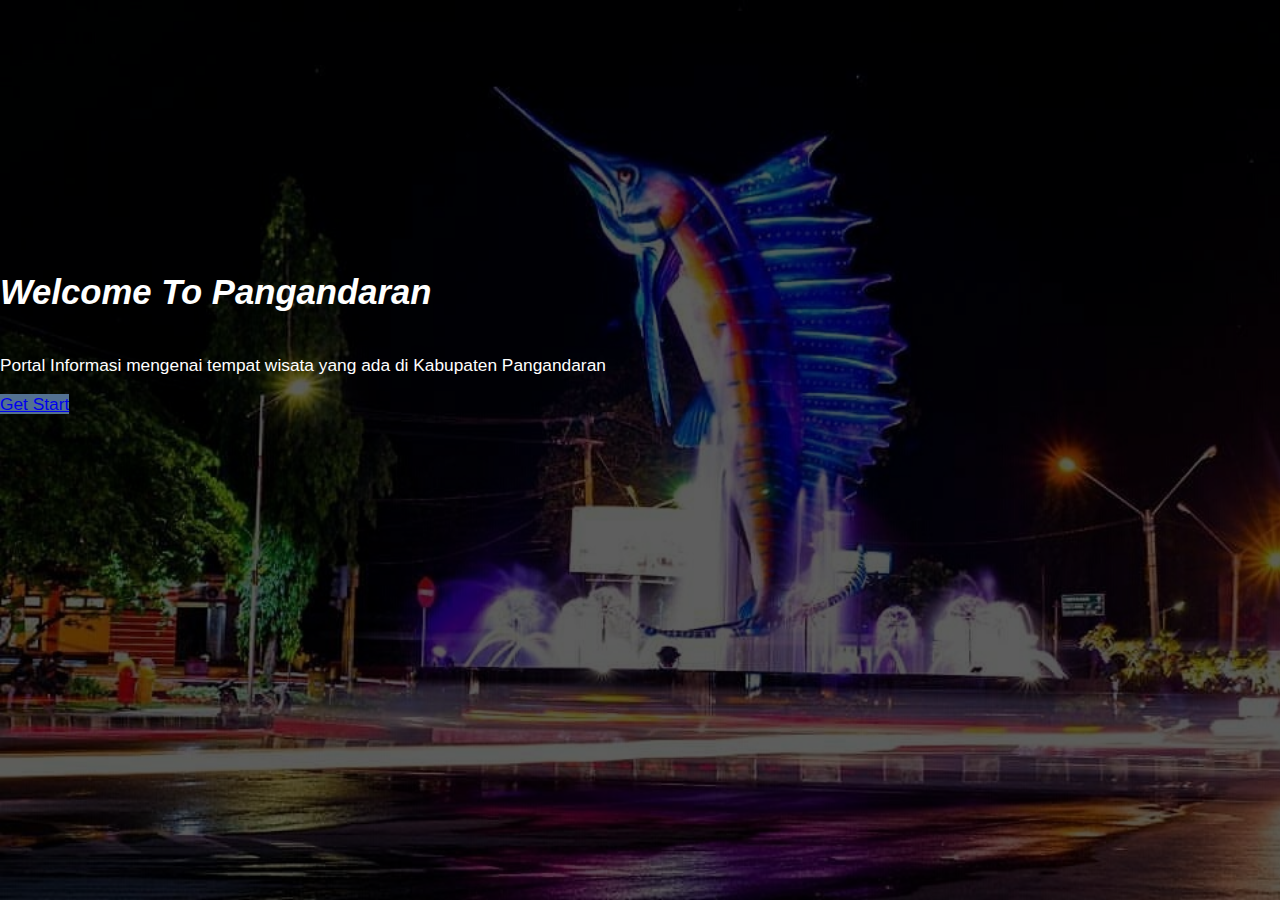
<file: index.html>
<!DOCTYPE html>
<html lang="en">
  <head>
    <meta charset="UTF-8" />
    <meta http-equiv="X-UA-Compatible" content="IE=edge" />
    <meta name="viewport" content="width=device-width, initial-scale=1.0" />
    <title>Welcome to TRIDANIS JOURNEY| Pangandaran</title>
    <link href="https://cdn.jsdelivr.net/npm/bootstrap@5.0.2/dist/css/bootstrap.min.css" rel="stylesheet" integrity="sha384-EVSTQN3/azprG1Anm3QDgpJLIm9Nao0Yz1ztcQTwFspd3yD65VohhpuuCOmLASjC" crossorigin="anonymous" />
    <link rel="stylesheet" href="assets/fonts/font-awesome.min.css" />
    <link rel="stylesheet" href="assets/css/styles.css" />
  </head>
  <body class="img-fluid justify-content-center">
    <!-- Jumbotron -->
    <div class="jumbotron text-center">
      <h1 class="display">Welcome To Pangandaran</h1>
      <p class="paragraf">Portal Informasi mengenai tempat wisata yang ada di Kabupaten Pangandaran</p>
        <a class="btn btn-outline-light center-block" href="utama.html" role="button">Get Start</a>
      </p>
    </div>

    <!-- Akhir Jumbotron -->
    <script src="assets/js/jquery.min.js"></script>
    <script src="https://cdn.jsdelivr.net/npm/bootstrap@5.0.2/dist/js/bootstrap.bundle.min.js" integrity="sha384-MrcW6ZMFYlzcLA8Nl+NtUVF0sA7MsXsP1UyJoMp4YLEuNSfAP+JcXn/tWtIaxVXM" crossorigin="anonymous"></script>
  </body>
</html>
</file>
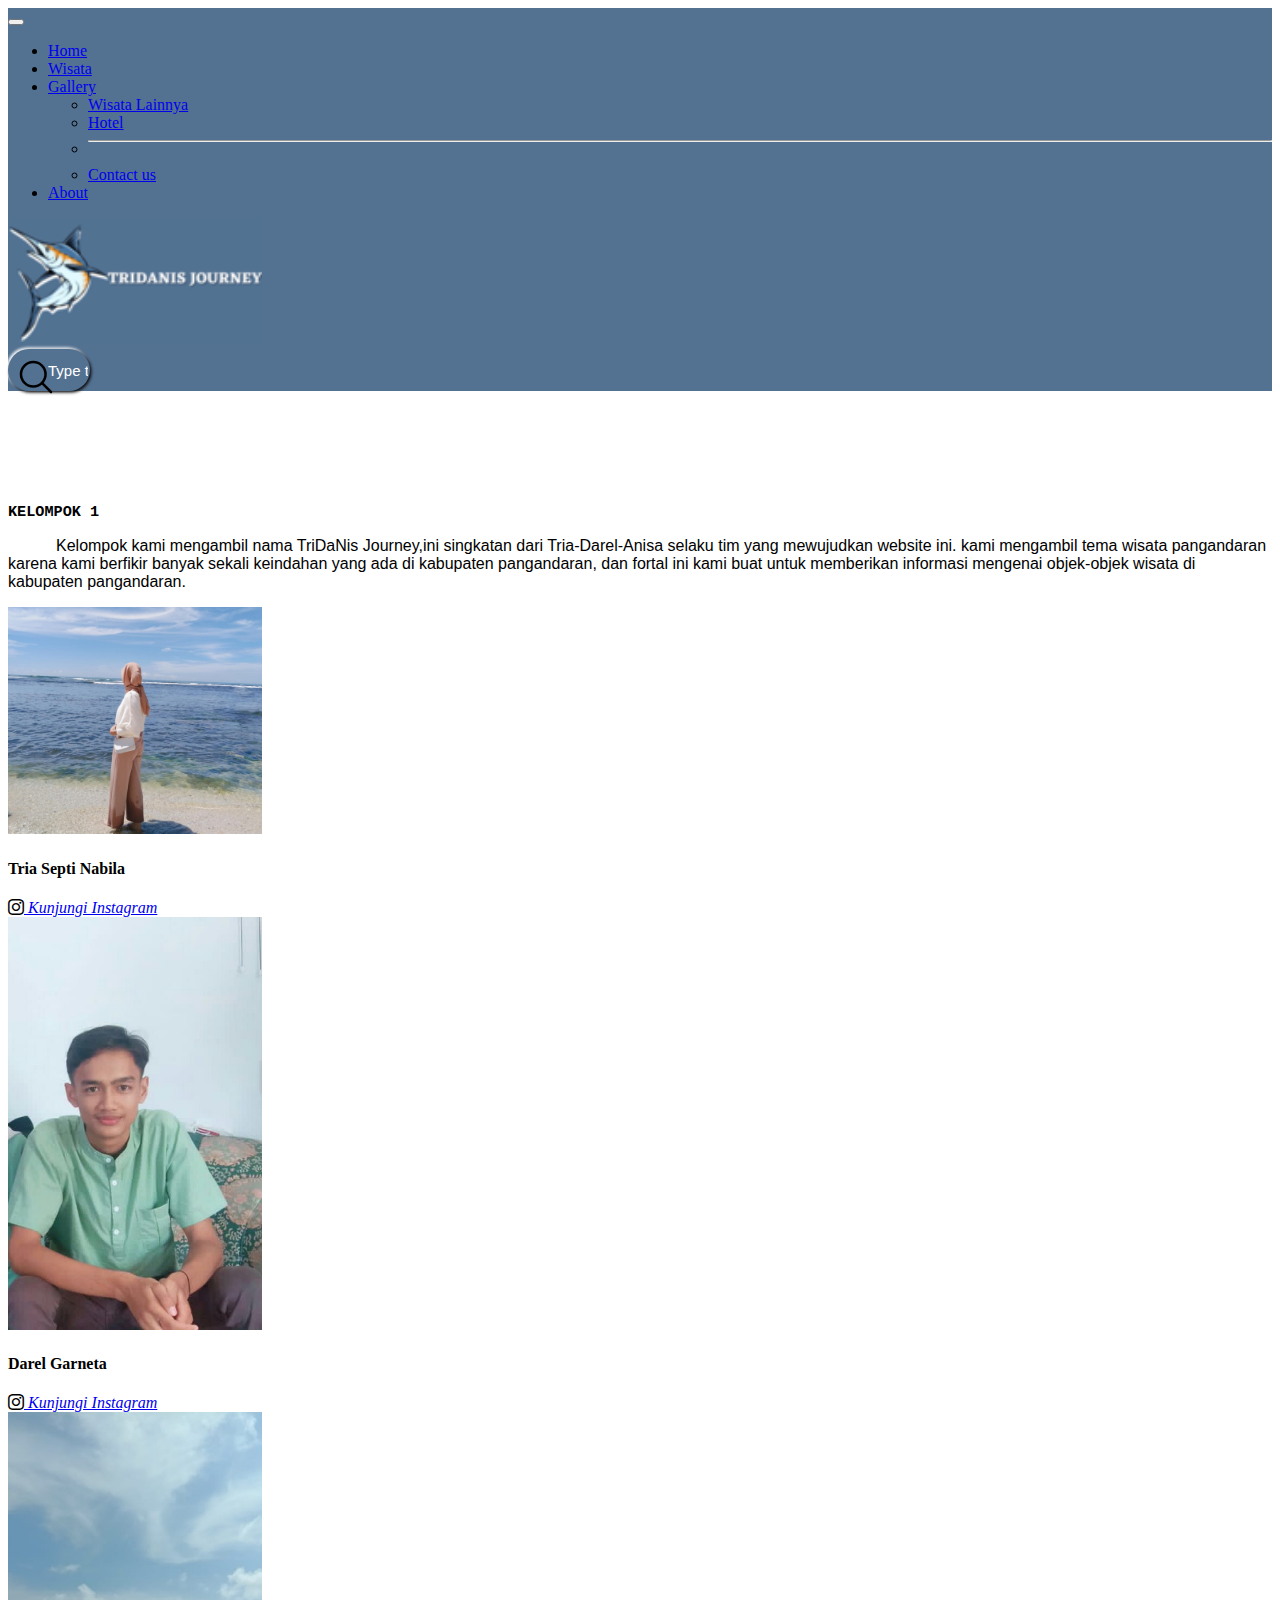
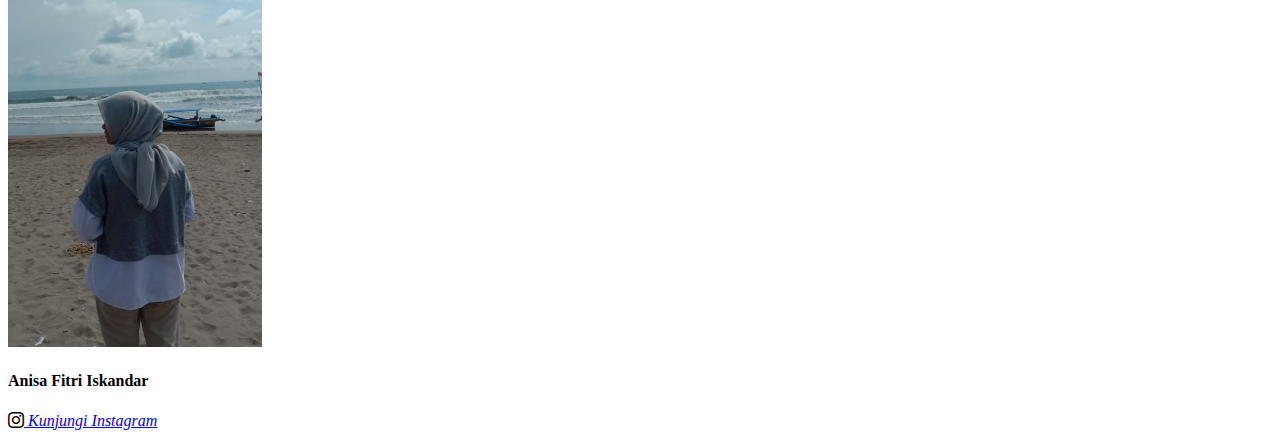
<file: about.html>
<!DOCTYPE html>
<html lang="en">
  <head>
    <meta charset="UTF-8" />
    <meta http-equiv="X-UA-Compatible" content="IE=edge" />
    <meta name="viewport" content="width=device-width, initial-scale=1.0" />
    <title>About Us | Pangandaran</title>
    <!-- Bootstrap icons -->
    <link rel="stylesheet" href="https://cdn.jsdelivr.net/npm/bootstrap-icons@1.10.2/font/bootstrap-icons.css" />
    <!-- Bootstrap Css -->
    <link href="https://cdn.jsdelivr.net/npm/bootstrap@5.0.2/dist/css/bootstrap.min.css" rel="stylesheet" integrity="sha384-EVSTQN3/azprG1Anm3QDgpJLIm9Nao0Yz1ztcQTwFspd3yD65VohhpuuCOmLASjC" crossorigin="anonymous" />
    <!-- font -->
    <link rel="stylesheet" href="assets/fonts/font-awesome.min.css" />
    <!-- CSS -->
    <link rel="stylesheet" href="assets/css/wisata.css" />
  </head>
  <body id="wst">
    <!-- Navbar -->
    <nav class="navbar navbar-expand-lg navbar-dark fixed-top" style="background-color: #537191">
      <div class="container">
        <button class="navbar-toggler" type="button" data-bs-toggle="collapse" data-bs-target="#navbarSupportedContent" aria-controls="navbarSupportedContent" aria-expanded="false" aria-label="Toggle navigation">
          <span class="navbar-toggler-icon"></span>
        </button>
        <div class="collapse navbar-collapse" id="navbarSupportedContent">
          <ul class="navbar-nav me-auto mb-2 mb-lg-0">
            <li class="nav-item btn-outline-secondary">
              <a class="nav-link" aria-current="page" href="utama.html">Home</a>
            </li>
            <li class="nav-item btn-outline-secondary">
              <a class="nav-link" href="wisata.html">Wisata</a>
            </li>
            <li class="nav-item dropdown btn-outline-secondary">
              <a class="nav-link dropdown-toggle" href="#" id="navbarDropdown" role="button" data-bs-toggle="dropdown" aria-expanded="false"> Gallery </a>
              <ul class="dropdown-menu" aria-labelledby="navbarDropdown">
                <li><a class="dropdown-item" href="anotherwisata.html">Wisata Lainnya</a></li>
                <li><a class="dropdown-item" href="hotel.html">Hotel</a></li>
                <li><hr class="dropdown-divider" /></li>
                <li><a class="dropdown-item" href="contact.html">Contact us</a></li>
              </ul>
            </li>
            <li class="nav-item btn-outline-secondary">
              <a class="nav-link" href="about.html" tabindex="-1">About</a>
            </li>
          </ul>
        </div>
        <a class="navbar-brand navbar-link"><img src="assets/img/TRIDANIS JOURNEY (1) (1).png" class="position-absolute top-50 start-50 translate-middle" alt="logo" /></a>
        <div class="search">
          <input placeholder="Type to search..." required="" class="input" name="text" type="text" />
          <div class="icon">
            <svg viewBox="0 0 512 512" class="ionicon" xmlns="http://www.w3.org/2000/svg">
              <title>Search</title>
              <path stroke-width="32" stroke-miterlimit="10" stroke="currentColor" fill="none" d="M221.09 64a157.09 157.09 0 10157.09 157.09A157.1 157.1 0 00221.09 64z"></path>
              <path d="M338.29 338.29L448 448" stroke-width="32" stroke-miterlimit="10" stroke-linecap="round" stroke="currentColor" fill="none"></path>
            </svg>
          </div>
        </div>
      </div>
    </nav>

    <!-- Akhir Navbar -->

    <!-- Tim -->
    <div class="container-fluid pt-7 pb-5">
      <div class="container text-center">
        <h3 class="display-3" id="staff">KELOMPOK 1</h3>
        <p>
          Kelompok kami mengambil nama TriDaNis Journey,ini singkatan dari Tria-Darel-Anisa selaku tim yang mewujudkan website ini. kami mengambil tema wisata pangandaran karena kami berfikir banyak sekali keindahan yang ada di kabupaten
          pangandaran, dan fortal ini kami buat untuk memberikan informasi mengenai objek-objek wisata di kabupaten pangandaran.
        </p>
        <div class="row pt-4 gx-4 gy-5 justify-content-center">
          <div class="col-md-6 mb-5">
            <img src="assets/img/fototria.jpg.jpeg" width="250" class="rounded-circle" />
            <h4>Tria Septi Nabila</h4>
            <i class="bi bi-instagram"><a href="https://www.instagram.com/triaa.sn/"> Kunjungi Instagram</a></i>
          </div>
          <div class="col-md-6 mb-5">
            <img src="assets/img/darel.jpeg" class="rounded-circle mb-8" />
            <h4>Darel Garneta</h4>
            <i class="bi bi-instagram"><a href="https://www.instagram.com/darel19_/"> Kunjungi Instagram</a></i>
          </div>
          <div class="col-md-6 mb-5">
            <img src="assets/img/Anisa.jpeg" class="rounded-circle mb-8" />
            <h4>Anisa Fitri Iskandar</h4>
            <i class="bi bi-instagram"><a href="https://www.instagram.com/ftranisa_/"> Kunjungi Instagram</a></i>
          </div>
        </div>
      </div>
    </div>
    <script src="assets/js/jquery.min.js"></script>
    <script src="https://cdn.jsdelivr.net/npm/bootstrap@5.0.2/dist/js/bootstrap.bundle.min.js" integrity="sha384-MrcW6ZMFYlzcLA8Nl+NtUVF0sA7MsXsP1UyJoMp4YLEuNSfAP+JcXn/tWtIaxVXM" crossorigin="anonymous"></script>
  </body>
</html>
</file>
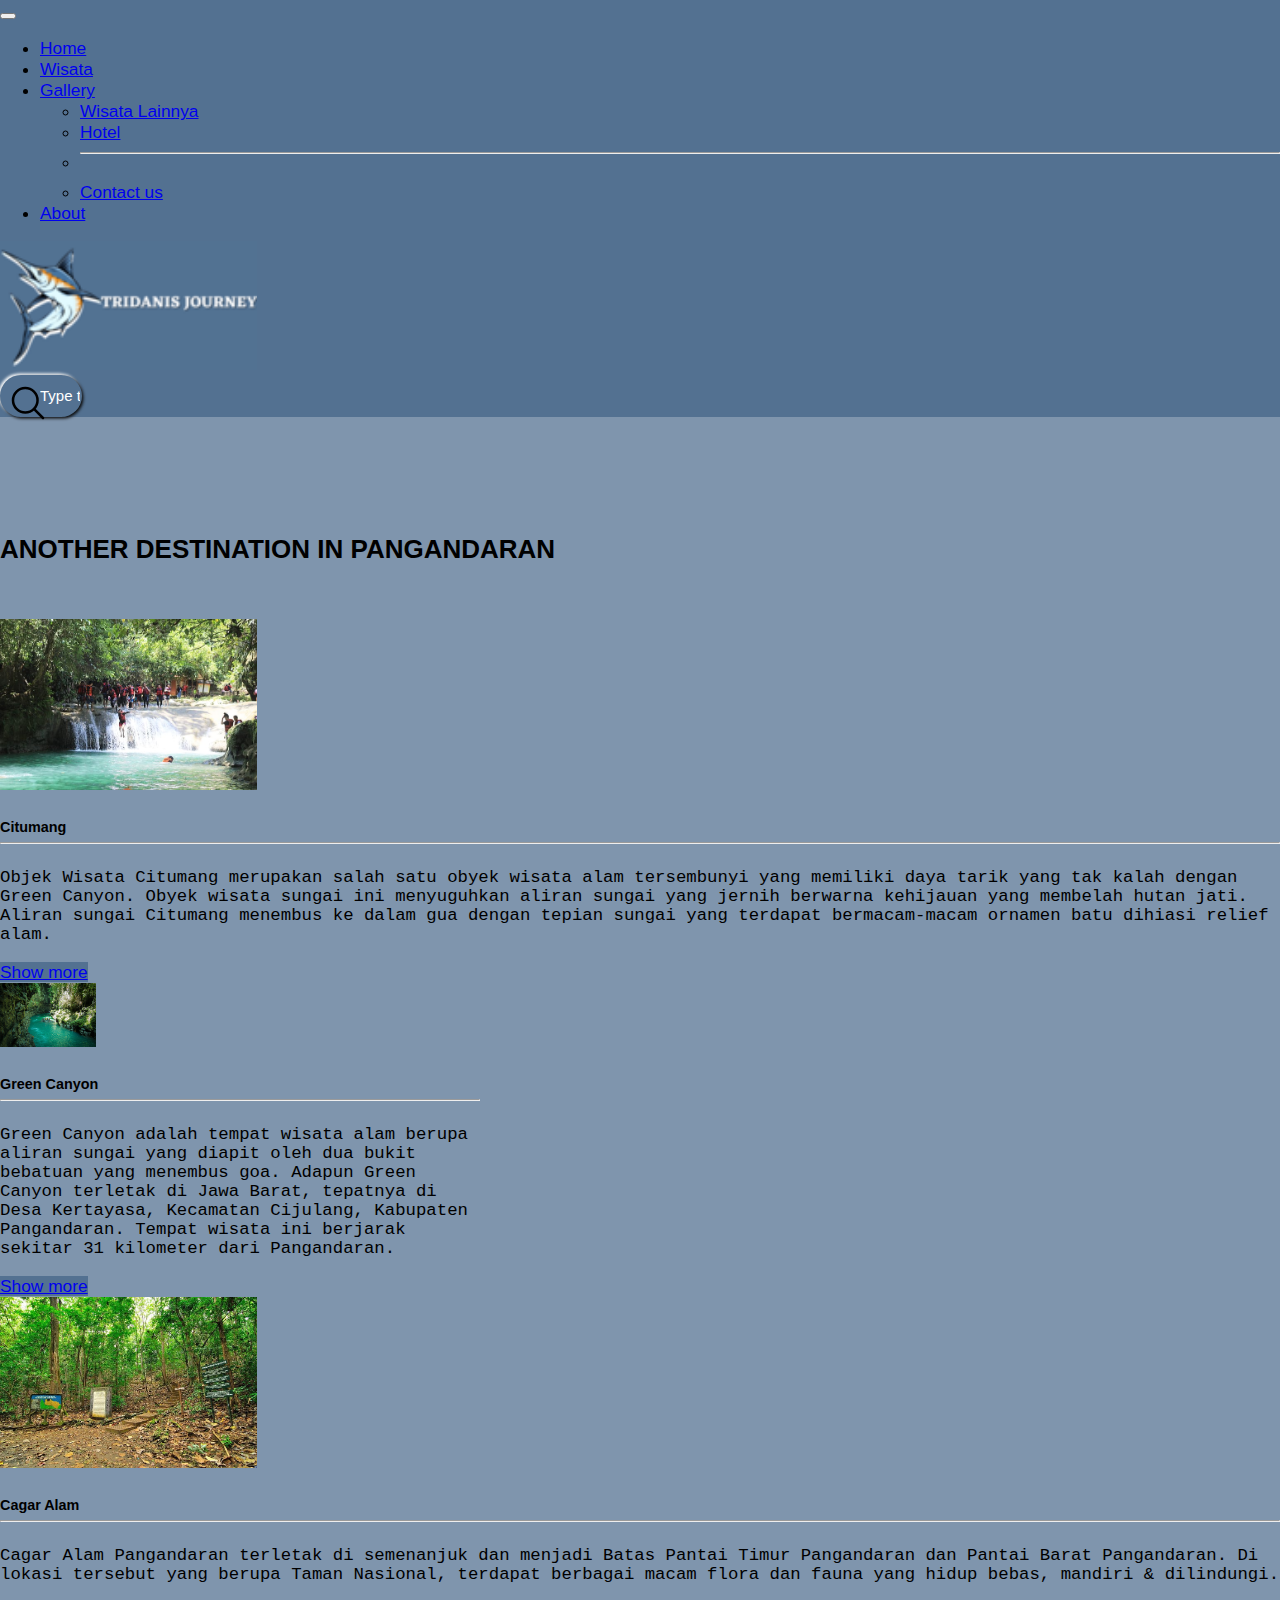
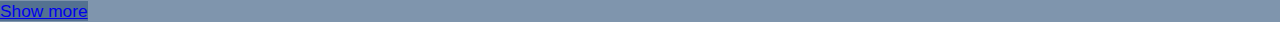
<file: anotherwisata.html>
<!DOCTYPE html>
<html lang="en">
  <head>
    <meta charset="UTF-8" />
    <meta http-equiv="X-UA-Compatible" content="IE=edge" />
    <meta name="viewport" content="width=device-width, initial-scale=1.0" />
    <title>Wisata Lainnya | Pangandaran</title>
    <link href="https://cdn.jsdelivr.net/npm/bootstrap@5.0.2/dist/css/bootstrap.min.css" rel="stylesheet" integrity="sha384-EVSTQN3/azprG1Anm3QDgpJLIm9Nao0Yz1ztcQTwFspd3yD65VohhpuuCOmLASjC" crossorigin="anonymous" />
    <link rel="stylesheet" href="assets/fonts/font-awesome.min.css" />
    <link rel="stylesheet" href="assets/css/styles.css" />
  </head>
  <body id="wst">
    <!-- Navbar -->
    <nav class="navbar navbar-expand-lg navbar-dark fixed-top" style="background-color: #537191">
      <div class="container">
        <button class="navbar-toggler" type="button" data-bs-toggle="collapse" data-bs-target="#navbarSupportedContent" aria-controls="navbarSupportedContent" aria-expanded="false" aria-label="Toggle navigation">
          <span class="navbar-toggler-icon"></span>
        </button>
        <div class="collapse navbar-collapse" id="navbarSupportedContent">
          <ul class="navbar-nav me-auto mb-2 mb-lg-0">
            <li class="nav-item btn-outline-secondary">
              <a class="nav-link" aria-current="page" href="utama.html">Home</a>
            </li>
            <li class="nav-item btn-outline-secondary">
              <a class="nav-link" href="wisata.html">Wisata</a>
            </li>
            <li class="nav-item dropdown btn-outline-secondary">
              <a class="nav-link dropdown-toggle" href="#" id="navbarDropdown" role="button" data-bs-toggle="dropdown" aria-expanded="false"> Gallery </a>
              <ul class="dropdown-menu" aria-labelledby="navbarDropdown">
                <li><a class="dropdown-item" href="anotherwisata.html">Wisata Lainnya</a></li>
                <li><a class="dropdown-item" href="hotel.html">Hotel</a></li>
                <li><hr class="dropdown-divider" /></li>
                <li><a class="dropdown-item" href="contact.html">Contact us</a></li>
              </ul>
            </li>
            <li class="nav-item btn-outline-secondary">
              <a class="nav-link" href="about.html" tabindex="-1">About</a>
            </li>
          </ul>
        </div>
        <a class="navbar-brand navbar-link"><img src="assets/img/TRIDANIS JOURNEY (1) (1).png" class="position-absolute top-50 start-50 translate-middle" alt="logo" /></a>
        <div class="search">
          <input placeholder="Type to search..." required="" class="input" name="text" type="text" />
          <div class="icon">
            <svg viewBox="0 0 512 512" class="ionicon" xmlns="http://www.w3.org/2000/svg">
              <title>Search</title>
              <path stroke-width="32" stroke-miterlimit="10" stroke="currentColor" fill="none" d="M221.09 64a157.09 157.09 0 10157.09 157.09A157.1 157.1 0 00221.09 64z"></path>
              <path d="M338.29 338.29L448 448" stroke-width="32" stroke-miterlimit="10" stroke-linecap="round" stroke="currentColor" fill="none"></path>
            </svg>
          </div>
        </div>
      </div>
    </nav>

    <!-- Akhir Navbar -->

    <!-- Card -->
    <div   id="Wisata">
      <div class="container">
        <div class="row text-center mb-3">
          <h2>ANOTHER DESTINATION IN PANGANDARAN</h2>
        </div>
        <div class="row justify-content-center">
          <div class="col-md-5 mb-2">
            <div class="card">
              <img src="assets/img/Citumang.jpeg" class="card-img-top" alt="Citumang" />
              <div class="card-body">
                <h5 class="card-title">Citumang<hr> </h5>
                <p class="card-text">
                    Objek Wisata Citumang merupakan salah satu obyek wisata alam tersembunyi yang memiliki daya tarik yang tak kalah dengan Green Canyon. Obyek wisata sungai ini menyuguhkan aliran sungai yang jernih berwarna kehijauan yang membelah hutan jati. Aliran sungai Citumang menembus ke dalam gua dengan tepian sungai yang terdapat bermacam-macam ornamen batu dihiasi relief alam.
                </p>
                <a href="Citumang.html" class="btn btn-primary">
                  Show more</a>
              </div>
            </div>
          </div>
          <div class="col-md-5 mb-3" style="width: 30rem;">
            <div class="card">
              <img src="assets/img/Green Canyon.jpeg" class="card-img-top" alt="Green Canyon" />
              <div class="card-body">
                <h5 class="card-title">Green Canyon<hr></h5>
                <p class="card-text">Green Canyon adalah tempat wisata alam berupa aliran sungai yang diapit oleh dua bukit bebatuan yang menembus goa.

                    Adapun Green Canyon terletak di Jawa Barat, tepatnya di Desa Kertayasa, Kecamatan Cijulang, Kabupaten Pangandaran. Tempat wisata ini berjarak sekitar 31 kilometer dari Pangandaran.</p>
                <a href="Greencanyon.html" class="btn btn-primary">
                  Show more</a>
              </div>
            </div>
          </div>
          <div class="col-md-5 mb-3">
            <div class="card">
              <img src="assets/img/Cagar alam.jpeg" class="card-img-top" alt="Cagar alam" />
              <div class="card-body">
                <h5 class="card-title">Cagar Alam<hr></h5>
                <p class="card-text">Cagar Alam Pangandaran terletak di semenanjuk dan menjadi Batas Pantai Timur Pangandaran dan Pantai Barat Pangandaran. Di lokasi tersebut yang berupa Taman Nasional, terdapat berbagai macam flora dan fauna yang hidup bebas, mandiri & dilindungi.</p>
                <a href="cagaralam.html" class="btn btn-primary">
                  Show more</a>
              </div>
            </div>
          </div>
        </div>
      </div>
    </section>
    <!-- Akhir Card -->
    <script src="assets/js/jquery.min.js"></script>
    <script src="https://cdn.jsdelivr.net/npm/bootstrap@5.0.2/dist/js/bootstrap.bundle.min.js" integrity="sha384-MrcW6ZMFYlzcLA8Nl+NtUVF0sA7MsXsP1UyJoMp4YLEuNSfAP+JcXn/tWtIaxVXM" crossorigin="anonymous"></script>
  </body>
</html>
</file>
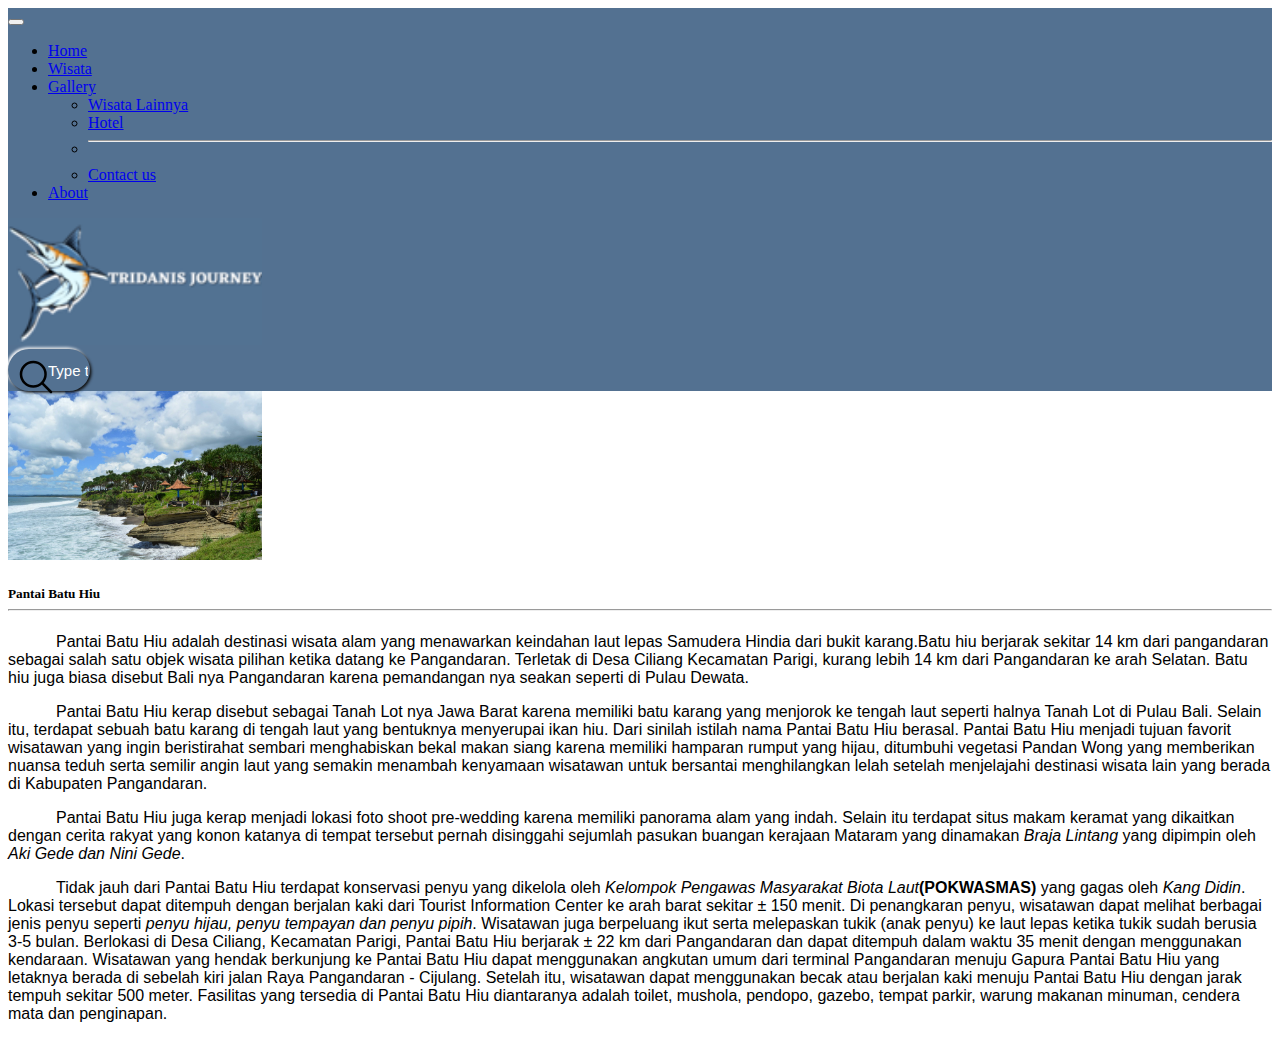
<file: batuhiu.html>
<!DOCTYPE html>
<html lang="en">
  <head>
    <meta charset="UTF-8" />
    <meta http-equiv="X-UA-Compatible" content="IE=edge" />
    <meta name="viewport" content="width=device-width, initial-scale=1.0" />
    <title>Pantai Batu Hiu | Pangandaran</title>
    <link href="https://cdn.jsdelivr.net/npm/bootstrap@5.0.2/dist/css/bootstrap.min.css" rel="stylesheet" integrity="sha384-EVSTQN3/azprG1Anm3QDgpJLIm9Nao0Yz1ztcQTwFspd3yD65VohhpuuCOmLASjC" crossorigin="anonymous" />
    <link rel="stylesheet" href="assets/fonts/font-awesome.min.css" />
    <link rel="stylesheet" href="assets/css/wisata.css" />
  </head>
  <body id="home">
    <!-- Navbar -->
    <nav class="navbar navbar-expand-lg navbar-dark fixed-top" style="background-color: #537191">
      <div class="container">
        <button class="navbar-toggler" type="button" data-bs-toggle="collapse" data-bs-target="#navbarSupportedContent" aria-controls="navbarSupportedContent" aria-expanded="false" aria-label="Toggle navigation">
          <span class="navbar-toggler-icon"></span>
        </button>
        <div class="collapse navbar-collapse" id="navbarSupportedContent">
          <ul class="navbar-nav me-auto mb-2 mb-lg-0">
            <li class="nav-item btn-outline-secondary">
              <a class="nav-link" aria-current="page" href="utama.html">Home</a>
            </li>
            <li class="nav-item btn-outline-secondary">
              <a class="nav-link" href="wisata.html">Wisata</a>
            </li>
            <li class="nav-item dropdown btn-outline-secondary">
              <a class="nav-link dropdown-toggle" href="#" id="navbarDropdown" role="button" data-bs-toggle="dropdown" aria-expanded="false"> Gallery </a>
              <ul class="dropdown-menu" aria-labelledby="navbarDropdown">
                <li><a class="dropdown-item" href="anotherwisata.html">Wisata Lainnya</a></li>
                <li><a class="dropdown-item" href="hotel.html">Hotel</a></li>
                <li><hr class="dropdown-divider" /></li>
                <li><a class="dropdown-item" href="contact.html">Contact us</a></li>
              </ul>
            </li>
            <li class="nav-item btn-outline-secondary">
              <a class="nav-link" href="about.html" tabindex="-1">About</a>
            </li>
          </ul>
        </div>
        <a class="navbar-brand navbar-link"><img src="assets/img/TRIDANIS JOURNEY (1) (1).png" class="position-absolute top-50 start-50 translate-middle" alt="logo" /></a>
        <div class="search">
          <input placeholder="Type to search..." required="" class="input" name="text" type="text" />
          <div class="icon">
            <svg viewBox="0 0 512 512" class="ionicon" xmlns="http://www.w3.org/2000/svg">
              <title>Search</title>
              <path stroke-width="32" stroke-miterlimit="10" stroke="currentColor" fill="none" d="M221.09 64a157.09 157.09 0 10157.09 157.09A157.1 157.1 0 00221.09 64z"></path>
              <path d="M338.29 338.29L448 448" stroke-width="32" stroke-miterlimit="10" stroke-linecap="round" stroke="currentColor" fill="none"></path>
            </svg>
          </div>
        </div>
      </div>
    </nav>

    <!-- Akhir Navbar -->
    <!-- Deskripsi -->
    <div class="col">
      <div class="card">
        <img src="assets/img/Batu Hiu.jpeg" class="card-img-top" alt="Batu Hiu" />
        <div class="card-body">
          <h5 class="card-title">
            Pantai Batu Hiu
            <hr />
          </h5>
          <p class="card-text" style="text-indent: 0.5in">
            Pantai Batu Hiu adalah destinasi wisata alam yang menawarkan keindahan laut lepas Samudera Hindia dari bukit karang.Batu hiu berjarak sekitar 14 km dari pangandaran sebagai salah satu objek wisata pilihan ketika datang ke
            Pangandaran. Terletak di Desa Ciliang Kecamatan Parigi, kurang lebih 14 km dari Pangandaran ke arah Selatan. Batu hiu juga biasa disebut Bali nya Pangandaran karena pemandangan nya seakan seperti di Pulau Dewata.
          </p>
          <p>
            Pantai Batu Hiu kerap disebut sebagai Tanah Lot nya Jawa Barat karena memiliki batu karang yang menjorok ke tengah laut seperti halnya Tanah Lot di Pulau Bali. Selain itu, terdapat sebuah batu karang di tengah laut yang
            bentuknya menyerupai ikan hiu. Dari sinilah istilah nama Pantai Batu Hiu berasal. Pantai Batu Hiu menjadi tujuan favorit wisatawan yang ingin beristirahat sembari menghabiskan bekal makan siang karena memiliki hamparan rumput
            yang hijau, ditumbuhi vegetasi Pandan Wong yang memberikan nuansa teduh serta semilir angin laut yang semakin menambah kenyamaan wisatawan untuk bersantai menghilangkan lelah setelah menjelajahi destinasi wisata lain yang berada
            di Kabupaten Pangandaran.
          </p>
          <p>
            Pantai Batu Hiu juga kerap menjadi lokasi foto shoot pre-wedding karena memiliki panorama alam yang indah. Selain itu terdapat situs makam keramat yang dikaitkan dengan cerita rakyat yang konon katanya di tempat tersebut pernah
            disinggahi sejumlah pasukan buangan kerajaan Mataram yang dinamakan <i> Braja Lintang</i> yang dipimpin oleh <i>Aki Gede dan Nini Gede</i>.
          </p>
          <p>
            Tidak jauh dari Pantai Batu Hiu terdapat konservasi penyu yang dikelola oleh <i>Kelompok Pengawas Masyarakat Biota Laut</i><b>(POKWASMAS)</b> yang gagas oleh <i>Kang Didin</i>. Lokasi tersebut dapat ditempuh dengan berjalan kaki
            dari Tourist Information Center ke arah barat sekitar ± 150 menit. Di penangkaran penyu, wisatawan dapat melihat berbagai jenis penyu seperti <i>penyu hijau, penyu tempayan dan penyu pipih</i>. Wisatawan juga berpeluang ikut
            serta melepaskan tukik (anak penyu) ke laut lepas ketika tukik sudah berusia 3-5 bulan. Berlokasi di Desa Ciliang, Kecamatan Parigi, Pantai Batu Hiu berjarak ± 22 km dari Pangandaran dan dapat ditempuh dalam waktu 35 menit
            dengan menggunakan kendaraan. Wisatawan yang hendak berkunjung ke Pantai Batu Hiu dapat menggunakan angkutan umum dari terminal Pangandaran menuju Gapura Pantai Batu Hiu yang letaknya berada di sebelah kiri jalan Raya
            Pangandaran - Cijulang. Setelah itu, wisatawan dapat menggunakan becak atau berjalan kaki menuju Pantai Batu Hiu dengan jarak tempuh sekitar 500 meter. Fasilitas yang tersedia di Pantai Batu Hiu diantaranya adalah toilet,
            mushola, pendopo, gazebo, tempat parkir, warung makanan minuman, cendera mata dan penginapan.
          </p>
        </div>
      </div>
    </div>
    <!-- Akhir Deskripsi -->
    <script src="assets/js/jquery.min.js"></script>
    <script src="https://cdn.jsdelivr.net/npm/bootstrap@5.0.2/dist/js/bootstrap.bundle.min.js" integrity="sha384-MrcW6ZMFYlzcLA8Nl+NtUVF0sA7MsXsP1UyJoMp4YLEuNSfAP+JcXn/tWtIaxVXM" crossorigin="anonymous"></script>
  </body>
</html>
</file>
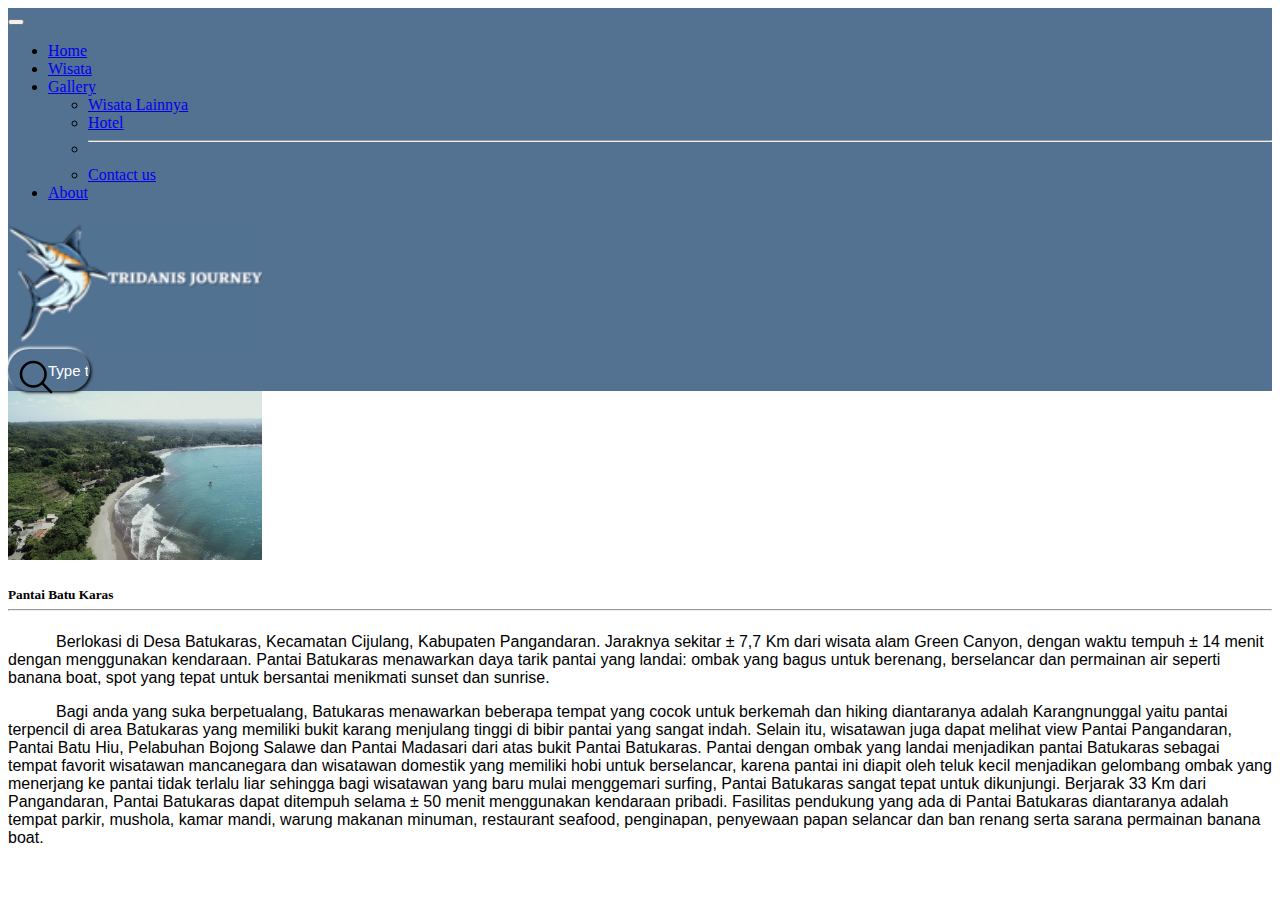
<file: batukaras.html>
<!DOCTYPE html>
<html lang="en">
  <head>
    <meta charset="UTF-8" />
    <meta http-equiv="X-UA-Compatible" content="IE=edge" />
    <meta name="viewport" content="width=device-width, initial-scale=1.0" />
    <title>Pantai Batu Karas | Pangandaran</title>
    <link href="https://cdn.jsdelivr.net/npm/bootstrap@5.0.2/dist/css/bootstrap.min.css" rel="stylesheet" integrity="sha384-EVSTQN3/azprG1Anm3QDgpJLIm9Nao0Yz1ztcQTwFspd3yD65VohhpuuCOmLASjC" crossorigin="anonymous" />
    <link rel="stylesheet" href="assets/fonts/font-awesome.min.css" />
    <link rel="stylesheet" href="assets/css/wisata.css" />
  </head>
  <body id="home">
    <!-- Navbar -->
    <nav class="navbar navbar-expand-lg navbar-dark fixed-top" style="background-color: #537191">
      <div class="container">
        <button class="navbar-toggler" type="button" data-bs-toggle="collapse" data-bs-target="#navbarSupportedContent" aria-controls="navbarSupportedContent" aria-expanded="false" aria-label="Toggle navigation">
          <span class="navbar-toggler-icon"></span>
        </button>
        <div class="collapse navbar-collapse" id="navbarSupportedContent">
          <ul class="navbar-nav me-auto mb-2 mb-lg-0">
            <li class="nav-item btn-outline-secondary">
              <a class="nav-link" aria-current="page" href="utama.html">Home</a>
            </li>
            <li class="nav-item btn-outline-secondary">
              <a class="nav-link" href="wisata.html">Wisata</a>
            </li>
            <li class="nav-item dropdown btn-outline-secondary">
              <a class="nav-link dropdown-toggle" href="#" id="navbarDropdown" role="button" data-bs-toggle="dropdown" aria-expanded="false"> Gallery </a>
              <ul class="dropdown-menu" aria-labelledby="navbarDropdown">
                <li><a class="dropdown-item" href="anotherwisata.html">Wisata Lainnya</a></li>
                <li><a class="dropdown-item" href="hotel.html">Hotel</a></li>
                <li><hr class="dropdown-divider" /></li>
                <li><a class="dropdown-item" href="#">Contact us</a></li>
              </ul>
            </li>
            <li class="nav-item btn-outline-secondary">
              <a class="nav-link" href="#" tabindex="-1">About</a>
            </li>
          </ul>
        </div>
        <a class="navbar-brand navbar-link"><img src="assets/img/TRIDANIS JOURNEY (1) (1).png" class="position-absolute top-50 start-50 translate-middle" alt="logo" /></a>
        <div class="search">
          <input placeholder="Type to search..." required="" class="input" name="text" type="text" />
          <div class="icon">
            <svg viewBox="0 0 512 512" class="ionicon" xmlns="http://www.w3.org/2000/svg">
              <title>Search</title>
              <path stroke-width="32" stroke-miterlimit="10" stroke="currentColor" fill="none" d="M221.09 64a157.09 157.09 0 10157.09 157.09A157.1 157.1 0 00221.09 64z"></path>
              <path d="M338.29 338.29L448 448" stroke-width="32" stroke-miterlimit="10" stroke-linecap="round" stroke="currentColor" fill="none"></path>
            </svg>
          </div>
        </div>
      </div>
    </nav>

    <!-- Akhir Navbar -->
    <!-- Deskripsi -->
    <div class="col">
      <div class="card">
        <img src="assets/img/Batu Karas.jpeg" class="card-img-top" alt="Batu Hiu" />
        <div class="card-body">
          <h5 class="card-title">
            Pantai Batu Karas
            <hr />
          </h5>
          <p class="card-text" style="text-indent: 0.5in">
            Berlokasi di Desa Batukaras, Kecamatan Cijulang, Kabupaten Pangandaran. Jaraknya sekitar ± 7,7 Km dari wisata alam Green Canyon, dengan waktu tempuh ± 14 menit dengan menggunakan kendaraan. Pantai Batukaras menawarkan daya tarik
            pantai yang landai: ombak yang bagus untuk berenang, berselancar dan permainan air seperti banana boat, spot yang tepat untuk bersantai menikmati sunset dan sunrise.
          </p>
          <p>
            Bagi anda yang suka berpetualang, Batukaras menawarkan beberapa tempat yang cocok untuk berkemah dan hiking diantaranya adalah Karangnunggal yaitu pantai terpencil di area Batukaras yang memiliki bukit karang menjulang tinggi di
            bibir pantai yang sangat indah. Selain itu, wisatawan juga dapat melihat view Pantai Pangandaran, Pantai Batu Hiu, Pelabuhan Bojong Salawe dan Pantai Madasari dari atas bukit Pantai Batukaras. Pantai dengan ombak yang landai
            menjadikan pantai Batukaras sebagai tempat favorit wisatawan mancanegara dan wisatawan domestik yang memiliki hobi untuk berselancar, karena pantai ini diapit oleh teluk kecil menjadikan gelombang ombak yang menerjang ke pantai
            tidak terlalu liar sehingga bagi wisatawan yang baru mulai menggemari surfing, Pantai Batukaras sangat tepat untuk dikunjungi. Berjarak 33 Km dari Pangandaran, Pantai Batukaras dapat ditempuh selama ± 50 menit menggunakan
            kendaraan pribadi. Fasilitas pendukung yang ada di Pantai Batukaras diantaranya adalah tempat parkir, mushola, kamar mandi, warung makanan minuman, restaurant seafood, penginapan, penyewaan papan selancar dan ban renang serta
            sarana permainan banana boat.
          </p>
        </div>
      </div>
    </div>
    <!-- Akhir Deskripsi -->
    <script src="assets/js/jquery.min.js"></script>
    <script src="https://cdn.jsdelivr.net/npm/bootstrap@5.0.2/dist/js/bootstrap.bundle.min.js" integrity="sha384-MrcW6ZMFYlzcLA8Nl+NtUVF0sA7MsXsP1UyJoMp4YLEuNSfAP+JcXn/tWtIaxVXM" crossorigin="anonymous"></script>
  </body>
</html>
</file>
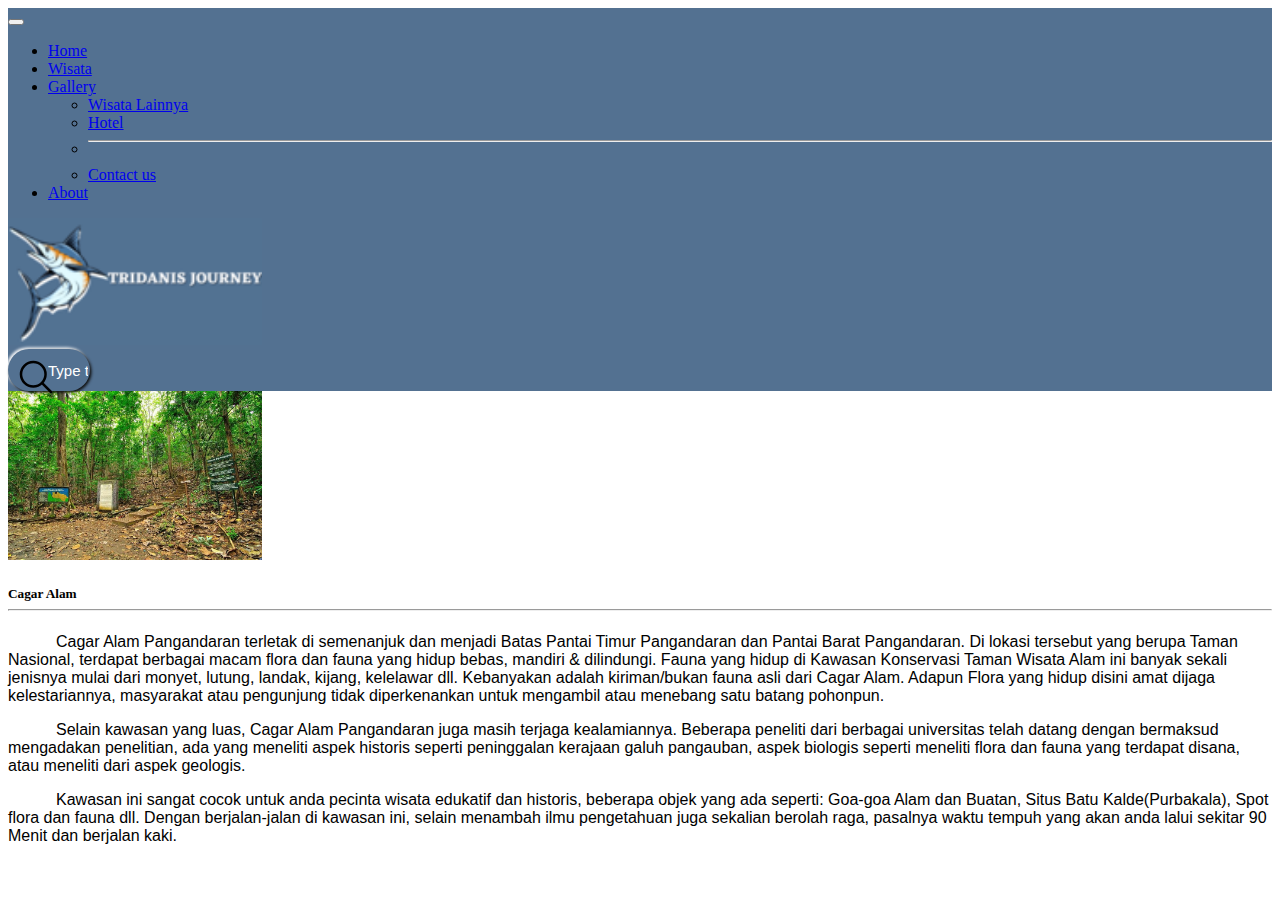
<file: cagaralam.html>
<!DOCTYPE html>
<html lang="en">
  <head>
    <meta charset="UTF-8" />
    <meta http-equiv="X-UA-Compatible" content="IE=edge" />
    <meta name="viewport" content="width=device-width, initial-scale=1.0" />
    <title>Cagar Alam | Pangandaran</title>
    <link href="https://cdn.jsdelivr.net/npm/bootstrap@5.0.2/dist/css/bootstrap.min.css" rel="stylesheet" integrity="sha384-EVSTQN3/azprG1Anm3QDgpJLIm9Nao0Yz1ztcQTwFspd3yD65VohhpuuCOmLASjC" crossorigin="anonymous" />
    <link rel="stylesheet" href="assets/fonts/font-awesome.min.css" />
    <link rel="stylesheet" href="assets/css/wisata.css" />
  </head>
  <body id="home">
    <!-- Navbar -->
    <nav class="navbar navbar-expand-lg navbar-dark fixed-top" style="background-color: #537191">
      <div class="container">
        <button class="navbar-toggler" type="button" data-bs-toggle="collapse" data-bs-target="#navbarSupportedContent" aria-controls="navbarSupportedContent" aria-expanded="false" aria-label="Toggle navigation">
          <span class="navbar-toggler-icon"></span>
        </button>
        <div class="collapse navbar-collapse" id="navbarSupportedContent">
          <ul class="navbar-nav me-auto mb-2 mb-lg-0">
            <li class="nav-item btn-outline-secondary">
              <a class="nav-link" aria-current="page" href="utama.html">Home</a>
            </li>
            <li class="nav-item btn-outline-secondary">
              <a class="nav-link" href="wisata.html">Wisata</a>
            </li>
            <li class="nav-item dropdown btn-outline-secondary">
              <a class="nav-link dropdown-toggle" href="#" id="navbarDropdown" role="button" data-bs-toggle="dropdown" aria-expanded="false"> Gallery </a>
              <ul class="dropdown-menu" aria-labelledby="navbarDropdown">
                <li><a class="dropdown-item" href="anotherwisata.html">Wisata Lainnya</a></li>
                <li><a class="dropdown-item" href="hotel.html">Hotel</a></li>
                <li><hr class="dropdown-divider" /></li>
                <li><a class="dropdown-item" href="contact.html">Contact us</a></li>
              </ul>
            </li>
            <li class="nav-item btn-outline-secondary">
              <a class="nav-link" href="about.html" tabindex="-1">About</a>
            </li>
          </ul>
        </div>
        <a class="navbar-brand navbar-link"><img src="assets/img/TRIDANIS JOURNEY (1) (1).png" class="position-absolute top-50 start-50 translate-middle" alt="logo" /></a>
        <div class="search">
          <input placeholder="Type to search..." required="" class="input" name="text" type="text" />
          <div class="icon">
            <svg viewBox="0 0 512 512" class="ionicon" xmlns="http://www.w3.org/2000/svg">
              <title>Search</title>
              <path stroke-width="32" stroke-miterlimit="10" stroke="currentColor" fill="none" d="M221.09 64a157.09 157.09 0 10157.09 157.09A157.1 157.1 0 00221.09 64z"></path>
              <path d="M338.29 338.29L448 448" stroke-width="32" stroke-miterlimit="10" stroke-linecap="round" stroke="currentColor" fill="none"></path>
            </svg>
          </div>
        </div>
      </div>
    </nav>

    <!-- Akhir Navbar -->
    <!-- Deskripsi -->
    <div class="col">
      <div class="card">
        <img src="assets/img/Cagar alam.jpeg" class="card-img-top" alt="Cagar Alam" />
        <div class="card-body">
          <h5 class="card-title">
            Cagar Alam
            <hr />
          </h5>
          <p class="card-text" style="text-indent: 0.5in">
            Cagar Alam Pangandaran terletak di semenanjuk dan menjadi Batas Pantai Timur Pangandaran dan Pantai Barat Pangandaran. Di lokasi tersebut yang berupa Taman Nasional, terdapat berbagai macam flora dan fauna yang hidup bebas,
            mandiri & dilindungi. Fauna yang hidup di Kawasan Konservasi Taman Wisata Alam ini banyak sekali jenisnya mulai dari monyet, lutung, landak, kijang, kelelawar dll. Kebanyakan adalah kiriman/bukan fauna asli dari Cagar Alam.
            Adapun Flora yang hidup disini amat dijaga kelestariannya, masyarakat atau pengunjung tidak diperkenankan untuk mengambil atau menebang satu batang pohonpun.
          </p>
          <p>
            Selain kawasan yang luas, Cagar Alam Pangandaran juga masih terjaga kealamiannya. Beberapa peneliti dari berbagai universitas telah datang dengan bermaksud mengadakan penelitian, ada yang meneliti aspek historis seperti
            peninggalan kerajaan galuh pangauban, aspek biologis seperti meneliti flora dan fauna yang terdapat disana, atau meneliti dari aspek geologis.
          </p>
          <p>
            Kawasan ini sangat cocok untuk anda pecinta wisata edukatif dan historis, beberapa objek yang ada seperti: Goa-goa Alam dan Buatan, Situs Batu Kalde(Purbakala), Spot flora dan fauna dll. Dengan berjalan-jalan di kawasan ini,
            selain menambah ilmu pengetahuan juga sekalian berolah raga, pasalnya waktu tempuh yang akan anda lalui sekitar 90 Menit dan berjalan kaki.
          </p>
        </div>
      </div>
    </div>
    <!-- Akhir Deskripsi -->
    <script src="assets/js/jquery.min.js"></script>
    <script src="https://cdn.jsdelivr.net/npm/bootstrap@5.0.2/dist/js/bootstrap.bundle.min.js" integrity="sha384-MrcW6ZMFYlzcLA8Nl+NtUVF0sA7MsXsP1UyJoMp4YLEuNSfAP+JcXn/tWtIaxVXM" crossorigin="anonymous"></script>
  </body>
</html>
</file>
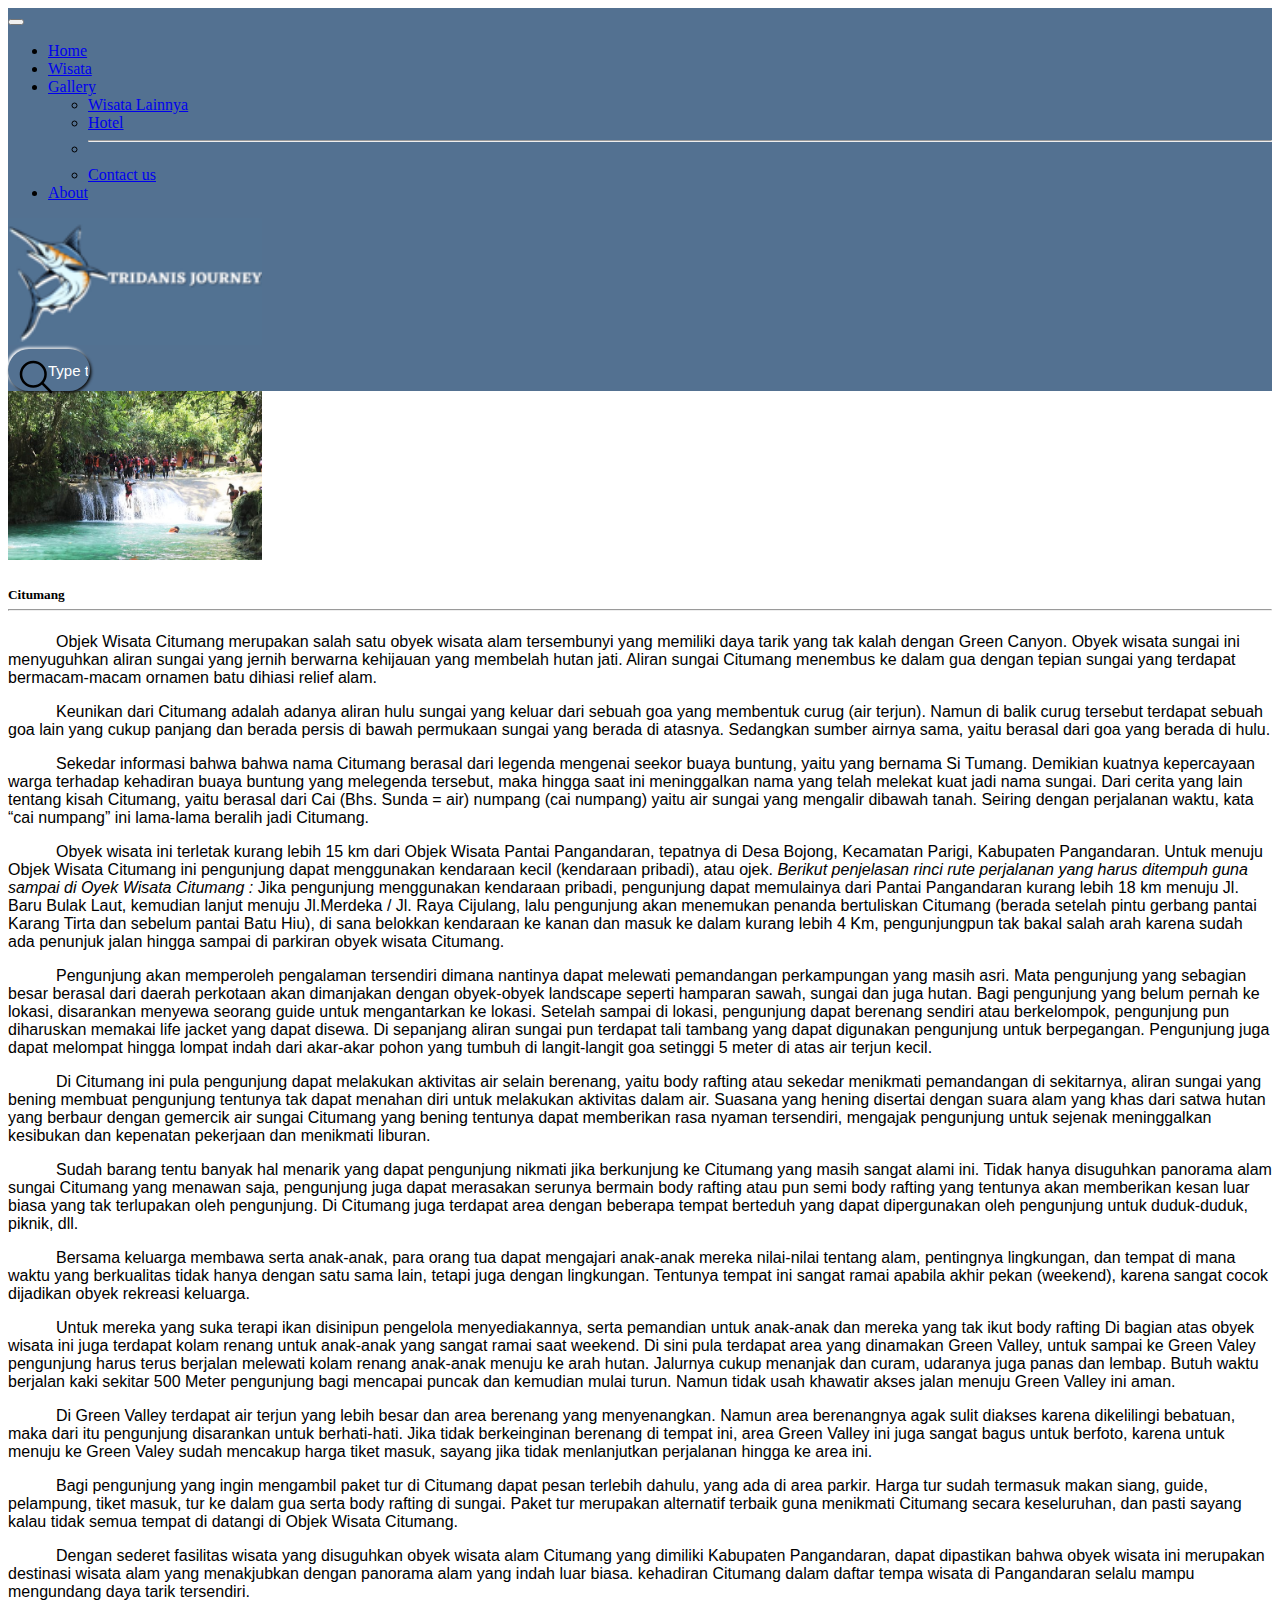
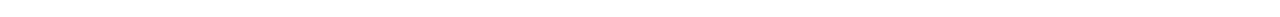
<file: Citumang.html>
<!DOCTYPE html>
<html lang="en">
  <head>
    <meta charset="UTF-8" />
    <meta http-equiv="X-UA-Compatible" content="IE=edge" />
    <meta name="viewport" content="width=device-width, initial-scale=1.0" />
    <title>Citumang | Pangandaran</title>
    <link href="https://cdn.jsdelivr.net/npm/bootstrap@5.0.2/dist/css/bootstrap.min.css" rel="stylesheet" integrity="sha384-EVSTQN3/azprG1Anm3QDgpJLIm9Nao0Yz1ztcQTwFspd3yD65VohhpuuCOmLASjC" crossorigin="anonymous" />
    <link rel="stylesheet" href="assets/fonts/font-awesome.min.css" />
    <link rel="stylesheet" href="assets/css/wisata.css" />
  </head>
  <body id="home">
    <!-- Navbar -->
    <nav class="navbar navbar-expand-lg navbar-dark fixed-top" style="background-color: #537191">
      <div class="container">
        <button class="navbar-toggler" type="button" data-bs-toggle="collapse" data-bs-target="#navbarSupportedContent" aria-controls="navbarSupportedContent" aria-expanded="false" aria-label="Toggle navigation">
          <span class="navbar-toggler-icon"></span>
        </button>
        <div class="collapse navbar-collapse" id="navbarSupportedContent">
          <ul class="navbar-nav me-auto mb-2 mb-lg-0">
            <li class="nav-item btn-outline-secondary">
              <a class="nav-link" aria-current="page" href="utama.html">Home</a>
            </li>
            <li class="nav-item btn-outline-secondary">
              <a class="nav-link" href="wisata.html">Wisata</a>
            </li>
            <li class="nav-item dropdown btn-outline-secondary">
              <a class="nav-link dropdown-toggle" href="#" id="navbarDropdown" role="button" data-bs-toggle="dropdown" aria-expanded="false"> Gallery </a>
              <ul class="dropdown-menu" aria-labelledby="navbarDropdown">
                <li><a class="dropdown-item" href="anotherwisata.html">Wisata Lainnya</a></li>
                <li><a class="dropdown-item" href="hotel.html">Hotel</a></li>
                <li><hr class="dropdown-divider" /></li>
                <li><a class="dropdown-item" href="contact.html">Contact us</a></li>
              </ul>
            </li>
            <li class="nav-item btn-outline-secondary">
              <a class="nav-link" href="about.html" tabindex="-1">About</a>
            </li>
          </ul>
        </div>
        <a class="navbar-brand navbar-link"><img src="assets/img/TRIDANIS JOURNEY (1) (1).png" class="position-absolute top-50 start-50 translate-middle" alt="logo" /></a>
        <div class="search">
          <input placeholder="Type to search..." required="" class="input" name="text" type="text" />
          <div class="icon">
            <svg viewBox="0 0 512 512" class="ionicon" xmlns="http://www.w3.org/2000/svg">
              <title>Search</title>
              <path stroke-width="32" stroke-miterlimit="10" stroke="currentColor" fill="none" d="M221.09 64a157.09 157.09 0 10157.09 157.09A157.1 157.1 0 00221.09 64z"></path>
              <path d="M338.29 338.29L448 448" stroke-width="32" stroke-miterlimit="10" stroke-linecap="round" stroke="currentColor" fill="none"></path>
            </svg>
          </div>
        </div>
      </div>
    </nav>

    <!-- Akhir Navbar -->
    <!-- Deskripsi -->
    <div class="col">
      <div class="card">
        <img src="assets/img/Citumang.jpeg" class="card-img-top" alt="Citumang" />
        <div class="card-body">
          <h5 class="card-title">
            Citumang
            <hr />
          </h5>
          <p class="card-text" style="text-indent: 0.5in">
            Objek Wisata Citumang merupakan salah satu obyek wisata alam tersembunyi yang memiliki daya tarik yang tak kalah dengan Green Canyon. Obyek wisata sungai ini menyuguhkan aliran sungai yang jernih berwarna kehijauan yang membelah
            hutan jati. Aliran sungai Citumang menembus ke dalam gua dengan tepian sungai yang terdapat bermacam-macam ornamen batu dihiasi relief alam.
          </p>
          <p>
            Keunikan dari Citumang adalah adanya aliran hulu sungai yang keluar dari sebuah goa yang membentuk curug (air terjun). Namun di balik curug tersebut terdapat sebuah goa lain yang cukup panjang dan berada persis di bawah
            permukaan sungai yang berada di atasnya. Sedangkan sumber airnya sama, yaitu berasal dari goa yang berada di hulu.
          </p>
          <p>
            Sekedar informasi bahwa bahwa nama Citumang berasal dari legenda mengenai seekor buaya buntung, yaitu yang bernama Si Tumang. Demikian kuatnya kepercayaan warga terhadap kehadiran buaya buntung yang melegenda tersebut, maka
            hingga saat ini meninggalkan nama yang telah melekat kuat jadi nama sungai. Dari cerita yang lain tentang kisah Citumang, yaitu berasal dari Cai (Bhs. Sunda = air) numpang (cai numpang) yaitu air sungai yang mengalir dibawah
            tanah. Seiring dengan perjalanan waktu, kata “cai numpang” ini lama-lama beralih jadi Citumang.
          </p>
          <p>
            Obyek wisata ini terletak kurang lebih 15 km dari Objek Wisata Pantai Pangandaran, tepatnya di Desa Bojong, Kecamatan Parigi, Kabupaten Pangandaran. Untuk menuju Objek Wisata Citumang ini pengunjung dapat menggunakan kendaraan
            kecil (kendaraan pribadi), atau ojek.

            <i>Berikut penjelasan rinci rute perjalanan yang harus ditempuh guna sampai di Oyek Wisata Citumang :</i>

            Jika pengunjung menggunakan kendaraan pribadi, pengunjung dapat memulainya dari Pantai Pangandaran kurang lebih 18 km menuju Jl. Baru Bulak Laut, kemudian lanjut menuju Jl.Merdeka / Jl. Raya Cijulang, lalu pengunjung akan
            menemukan penanda bertuliskan Citumang (berada setelah pintu gerbang pantai Karang Tirta dan sebelum pantai Batu Hiu), di sana belokkan kendaraan ke kanan dan masuk ke dalam kurang lebih 4 Km, pengunjungpun tak bakal salah arah
            karena sudah ada penunjuk jalan hingga sampai di parkiran obyek wisata Citumang.
          </p>
          <p>
            Pengunjung akan memperoleh pengalaman tersendiri dimana nantinya dapat melewati pemandangan perkampungan yang masih asri. Mata pengunjung yang sebagian besar berasal dari daerah perkotaan akan dimanjakan dengan obyek-obyek
            landscape seperti hamparan sawah, sungai dan juga hutan. Bagi pengunjung yang belum pernah ke lokasi, disarankan menyewa seorang guide untuk mengantarkan ke lokasi. Setelah sampai di lokasi, pengunjung dapat berenang sendiri
            atau berkelompok, pengunjung pun diharuskan memakai life jacket yang dapat disewa. Di sepanjang aliran sungai pun terdapat tali tambang yang dapat digunakan pengunjung untuk berpegangan. Pengunjung juga dapat melompat hingga
            lompat indah dari akar-akar pohon yang tumbuh di langit-langit goa setinggi 5 meter di atas air terjun kecil.
          </p>
          <p>
            Di Citumang ini pula pengunjung dapat melakukan aktivitas air selain berenang, yaitu body rafting atau sekedar menikmati pemandangan di sekitarnya, aliran sungai yang bening membuat pengunjung tentunya tak dapat menahan diri
            untuk melakukan aktivitas dalam air. Suasana yang hening disertai dengan suara alam yang khas dari satwa hutan yang berbaur dengan gemercik air sungai Citumang yang bening tentunya dapat memberikan rasa nyaman tersendiri,
            mengajak pengunjung untuk sejenak meninggalkan kesibukan dan kepenatan pekerjaan dan menikmati liburan.
          </p>
          <p>
            Sudah barang tentu banyak hal menarik yang dapat pengunjung nikmati jika berkunjung ke Citumang yang masih sangat alami ini. Tidak hanya disuguhkan panorama alam sungai Citumang yang menawan saja, pengunjung juga dapat merasakan
            serunya bermain body rafting atau pun semi body rafting yang tentunya akan memberikan kesan luar biasa yang tak terlupakan oleh pengunjung. Di Citumang juga terdapat area dengan beberapa tempat berteduh yang dapat dipergunakan
            oleh pengunjung untuk duduk-duduk, piknik, dll.
          </p>
          <p>
            Bersama keluarga membawa serta anak-anak, para orang tua dapat mengajari anak-anak mereka nilai-nilai tentang alam, pentingnya lingkungan, dan tempat di mana waktu yang berkualitas tidak hanya dengan satu sama lain, tetapi juga
            dengan lingkungan. Tentunya tempat ini sangat ramai apabila akhir pekan (weekend), karena sangat cocok dijadikan obyek rekreasi keluarga.
          </p>
          <p>
            Untuk mereka yang suka terapi ikan disinipun pengelola menyediakannya, serta pemandian untuk anak-anak dan mereka yang tak ikut body rafting Di bagian atas obyek wisata ini juga terdapat kolam renang untuk anak-anak yang sangat
            ramai saat weekend. Di sini pula terdapat area yang dinamakan Green Valley, untuk sampai ke Green Valey pengunjung harus terus berjalan melewati kolam renang anak-anak menuju ke arah hutan. Jalurnya cukup menanjak dan curam,
            udaranya juga panas dan lembap. Butuh waktu berjalan kaki sekitar 500 Meter pengunjung bagi mencapai puncak dan kemudian mulai turun. Namun tidak usah khawatir akses jalan menuju Green Valley ini aman.
          </p>
          <p>
            Di Green Valley terdapat air terjun yang lebih besar dan area berenang yang menyenangkan. Namun area berenangnya agak sulit diakses karena dikelilingi bebatuan, maka dari itu pengunjung disarankan untuk berhati-hati. Jika tidak
            berkeinginan berenang di tempat ini, area Green Valley ini juga sangat bagus untuk berfoto, karena untuk menuju ke Green Valey sudah mencakup harga tiket masuk, sayang jika tidak menlanjutkan perjalanan hingga ke area ini.
          </p>
          <p>
            Bagi pengunjung yang ingin mengambil paket tur di Citumang dapat pesan terlebih dahulu, yang ada di area parkir. Harga tur sudah termasuk makan siang, guide, pelampung, tiket masuk, tur ke dalam gua serta body rafting di sungai.
            Paket tur merupakan alternatif terbaik guna menikmati Citumang secara keseluruhan, dan pasti sayang kalau tidak semua tempat di datangi di Objek Wisata Citumang.
          </p>
          <p>
            Dengan sederet fasilitas wisata yang disuguhkan obyek wisata alam Citumang yang dimiliki Kabupaten Pangandaran, dapat dipastikan bahwa obyek wisata ini merupakan destinasi wisata alam yang menakjubkan dengan panorama alam yang
            indah luar biasa. kehadiran Citumang dalam daftar tempa wisata di Pangandaran selalu mampu mengundang daya tarik tersendiri.
          </p>
        </div>
      </div>
    </div>
    <!-- Akhir Deskripsi -->
    <script src="assets/js/jquery.min.js"></script>
    <script src="https://cdn.jsdelivr.net/npm/bootstrap@5.0.2/dist/js/bootstrap.bundle.min.js" integrity="sha384-MrcW6ZMFYlzcLA8Nl+NtUVF0sA7MsXsP1UyJoMp4YLEuNSfAP+JcXn/tWtIaxVXM" crossorigin="anonymous"></script>
  </body>
</html>
</file>
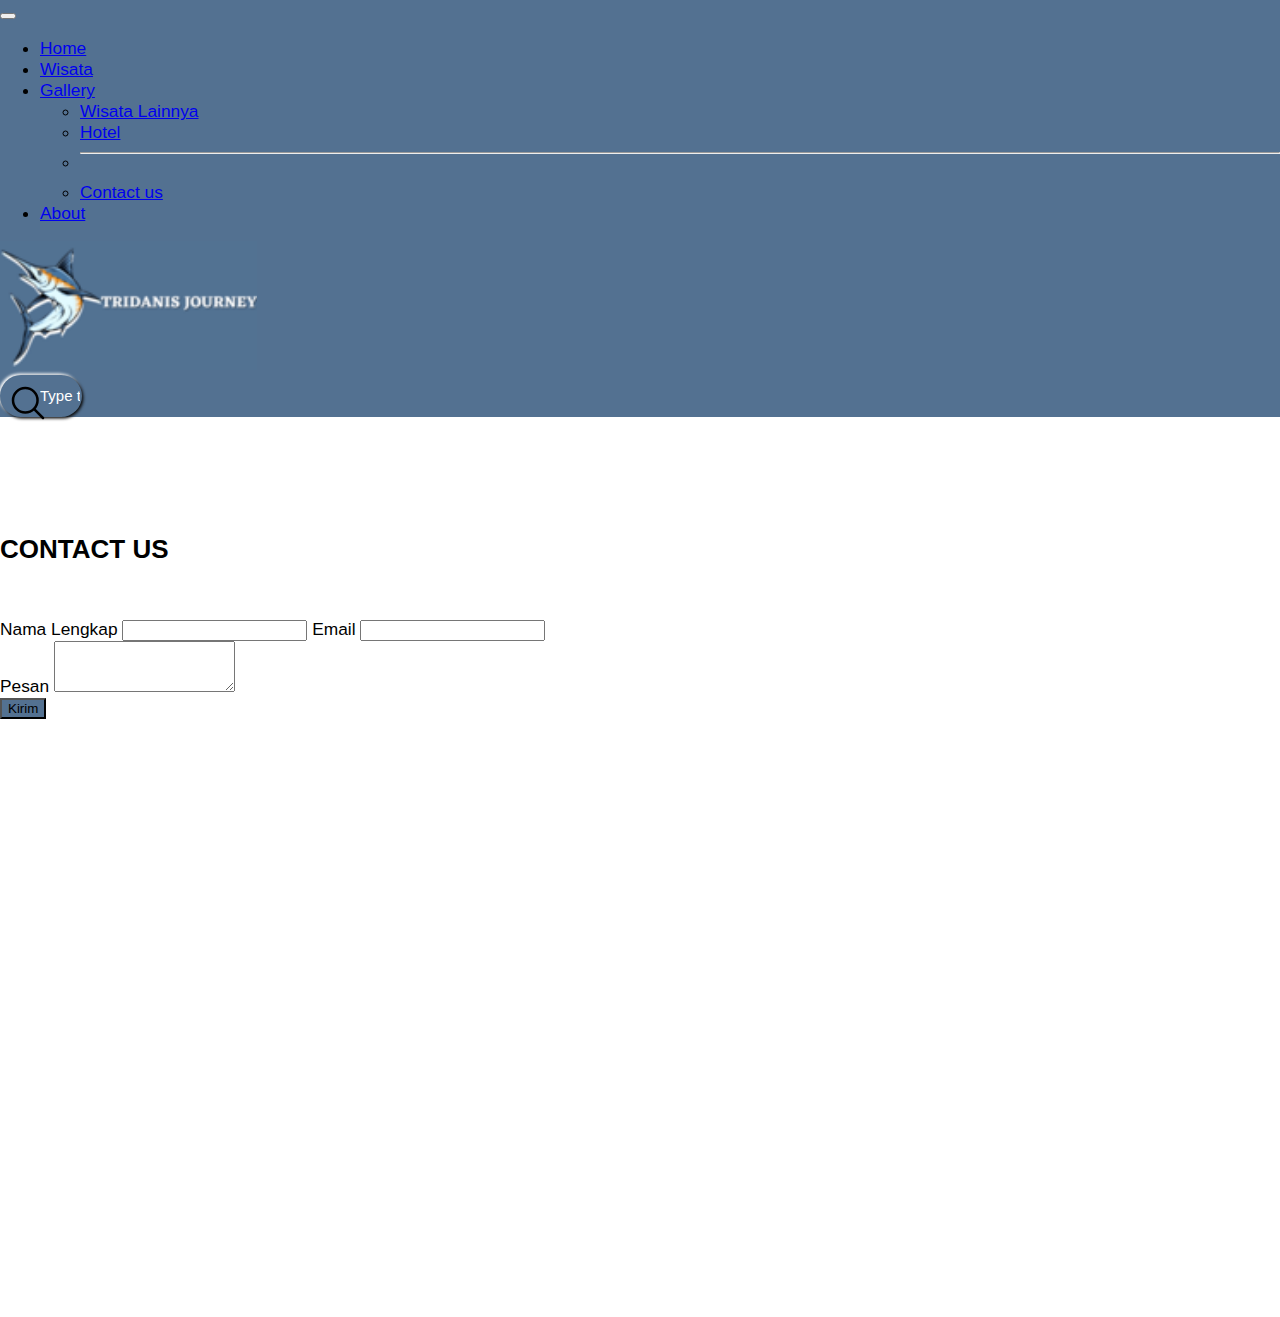
<file: contact.html>
<!DOCTYPE html>
<html lang="en">
  <head>
    <meta charset="UTF-8" />
    <meta http-equiv="X-UA-Compatible" content="IE=edge" />
    <meta name="viewport" content="width=device-width, initial-scale=1.0" />
    <title>Wisata Lainnya | Pangandaran</title>
    <link href="https://cdn.jsdelivr.net/npm/bootstrap@5.0.2/dist/css/bootstrap.min.css" rel="stylesheet" integrity="sha384-EVSTQN3/azprG1Anm3QDgpJLIm9Nao0Yz1ztcQTwFspd3yD65VohhpuuCOmLASjC" crossorigin="anonymous" />
    <link rel="stylesheet" href="assets/fonts/font-awesome.min.css" />
    <link rel="stylesheet" href="assets/css/styles.css" />
  </head>
  <body id="wst">
    <!-- Navbar -->
    <nav class="navbar navbar-expand-lg navbar-dark fixed-top" style="background-color: #537191">
      <div class="container">
        <button class="navbar-toggler" type="button" data-bs-toggle="collapse" data-bs-target="#navbarSupportedContent" aria-controls="navbarSupportedContent" aria-expanded="false" aria-label="Toggle navigation">
          <span class="navbar-toggler-icon"></span>
        </button>
        <div class="collapse navbar-collapse" id="navbarSupportedContent">
          <ul class="navbar-nav me-auto mb-2 mb-lg-0">
            <li class="nav-item btn-outline-secondary">
              <a class="nav-link" aria-current="page" href="utama.html">Home</a>
            </li>
            <li class="nav-item btn-outline-secondary">
              <a class="nav-link" href="wisata.html">Wisata</a>
            </li>
            <li class="nav-item dropdown btn-outline-secondary">
              <a class="nav-link dropdown-toggle" href="#" id="navbarDropdown" role="button" data-bs-toggle="dropdown" aria-expanded="false"> Gallery </a>
              <ul class="dropdown-menu" aria-labelledby="navbarDropdown">
                <li><a class="dropdown-item" href="anotherwisata.html">Wisata Lainnya</a></li>
                <li><a class="dropdown-item" href="hotel.html">Hotel</a></li>
                <li><hr class="dropdown-divider" /></li>
                <li><a class="dropdown-item" href="contact.html">Contact us</a></li>
              </ul>
            </li>
            <li class="nav-item btn-outline-secondary">
              <a class="nav-link" href="about.html" tabindex="-1">About</a>
            </li>
          </ul>
        </div>
        <a class="navbar-brand navbar-link"><img src="assets/img/TRIDANIS JOURNEY (1) (1).png" class="position-absolute top-50 start-50 translate-middle" alt="logo" /></a>
        <div class="search">
          <input placeholder="Type to search..." required="" class="input" name="text" type="text" />
          <div class="icon">
            <svg viewBox="0 0 512 512" class="ionicon" xmlns="http://www.w3.org/2000/svg">
              <title>Search</title>
              <path stroke-width="32" stroke-miterlimit="10" stroke="currentColor" fill="none" d="M221.09 64a157.09 157.09 0 10157.09 157.09A157.1 157.1 0 00221.09 64z"></path>
              <path d="M338.29 338.29L448 448" stroke-width="32" stroke-miterlimit="10" stroke-linecap="round" stroke="currentColor" fill="none"></path>
            </svg>
          </div>
        </div>
      </div>
    </nav>

    <!-- Akhir Navbar -->

    <!-- Contact us -->
    <section id="contact">
        <div class="container">
          <div class="row text-center mb-3">
            <div class="col">
              <h2>CONTACT US</h2>
            </div>
          </div>
          <div class="row justify-content-center">
            <div class="col-md-6">
              <form>
                <div class="mb-3">
                  <label for="name" class="form-label">Nama Lengkap</label>
                  <input type="text" class="form-control" id="name" aria-describedby="name>
                </div>
                <div class="mb-3">
                  <label for="email" class="form-label">Email</label>
                  <input type="email" class="form-control" id="email" aria-describedby="email" />
                </div>
                <div class="mb-3">
                  <label for="pesan" class="form-label">Pesan</label>
                  <textarea class="form-control" id="pesan" rows="3"></textarea>
                </div>
                <button type="submit" class="btn" style="background-color: #537191">Kirim</button>
              </form>
            </div>
          </div>
        </div>
    <!-- Akhir contact -->
    <script src="assets/js/jquery.min.js"></script>
    <script src="https://cdn.jsdelivr.net/npm/bootstrap@5.0.2/dist/js/bootstrap.bundle.min.js" integrity="sha384-MrcW6ZMFYlzcLA8Nl+NtUVF0sA7MsXsP1UyJoMp4YLEuNSfAP+JcXn/tWtIaxVXM" crossorigin="anonymous"></script>
  </body>
</html>
</file>
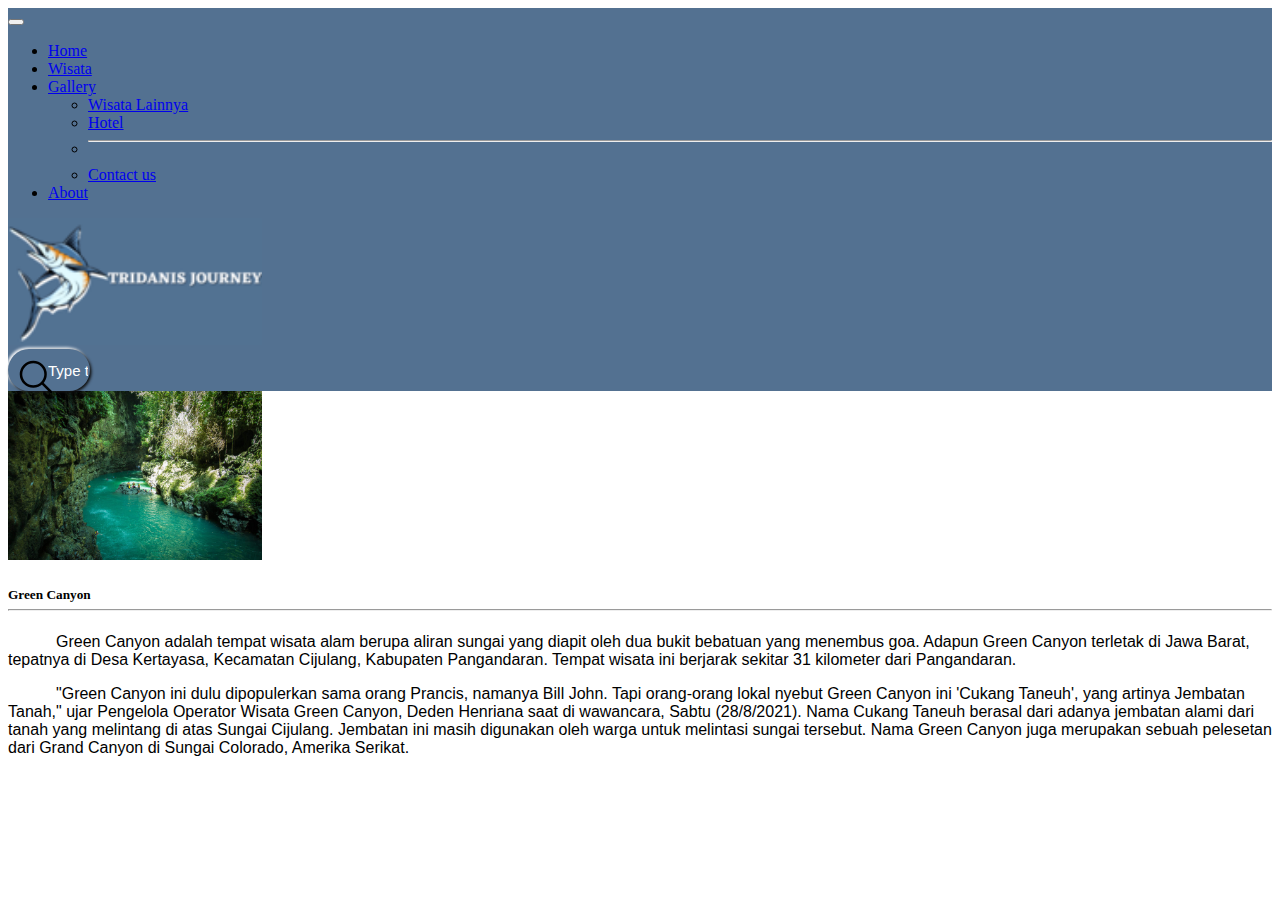
<file: Greencanyon.html>
<!DOCTYPE html>
<html lang="en">
  <head>
    <meta charset="UTF-8" />
    <meta http-equiv="X-UA-Compatible" content="IE=edge" />
    <meta name="viewport" content="width=device-width, initial-scale=1.0" />
    <title>Green Canyon| Pangandaran</title>
    <link href="https://cdn.jsdelivr.net/npm/bootstrap@5.0.2/dist/css/bootstrap.min.css" rel="stylesheet" integrity="sha384-EVSTQN3/azprG1Anm3QDgpJLIm9Nao0Yz1ztcQTwFspd3yD65VohhpuuCOmLASjC" crossorigin="anonymous" />
    <link rel="stylesheet" href="assets/fonts/font-awesome.min.css" />
    <link rel="stylesheet" href="assets/css/wisata.css" />
  </head>
  <body id="home">
    <!-- Navbar -->
    <nav class="navbar navbar-expand-lg navbar-dark fixed-top" style="background-color: #537191">
      <div class="container">
        <button class="navbar-toggler" type="button" data-bs-toggle="collapse" data-bs-target="#navbarSupportedContent" aria-controls="navbarSupportedContent" aria-expanded="false" aria-label="Toggle navigation">
          <span class="navbar-toggler-icon"></span>
        </button>
        <div class="collapse navbar-collapse" id="navbarSupportedContent">
          <ul class="navbar-nav me-auto mb-2 mb-lg-0">
            <li class="nav-item btn-outline-secondary">
              <a class="nav-link" aria-current="page" href="utama.html">Home</a>
            </li>
            <li class="nav-item btn-outline-secondary">
              <a class="nav-link" href="wisata.html">Wisata</a>
            </li>
            <li class="nav-item dropdown btn-outline-secondary">
              <a class="nav-link dropdown-toggle" href="#" id="navbarDropdown" role="button" data-bs-toggle="dropdown" aria-expanded="false"> Gallery </a>
              <ul class="dropdown-menu" aria-labelledby="navbarDropdown">
                <li><a class="dropdown-item" href="anotherwisata.html">Wisata Lainnya</a></li>
                <li><a class="dropdown-item" href="hotel.html">Hotel</a></li>
                <li><hr class="dropdown-divider" /></li>
                <li><a class="dropdown-item" href="contact.html">Contact us</a></li>
              </ul>
            </li>
            <li class="nav-item btn-outline-secondary">
              <a class="nav-link" href="about.html" tabindex="-1">About</a>
            </li>
          </ul>
        </div>
        <a class="navbar-brand navbar-link"><img src="assets/img/TRIDANIS JOURNEY (1) (1).png" class="position-absolute top-50 start-50 translate-middle" alt="logo" /></a>
        <div class="search">
          <input placeholder="Type to search..." required="" class="input" name="text" type="text" />
          <div class="icon">
            <svg viewBox="0 0 512 512" class="ionicon" xmlns="http://www.w3.org/2000/svg">
              <title>Search</title>
              <path stroke-width="32" stroke-miterlimit="10" stroke="currentColor" fill="none" d="M221.09 64a157.09 157.09 0 10157.09 157.09A157.1 157.1 0 00221.09 64z"></path>
              <path d="M338.29 338.29L448 448" stroke-width="32" stroke-miterlimit="10" stroke-linecap="round" stroke="currentColor" fill="none"></path>
            </svg>
          </div>
        </div>
      </div>
    </nav>

    <!-- Akhir Navbar -->
    <!-- Deskripsi -->
    <div class="col">
      <div class="card">
        <img src="assets/img/Green Canyon.jpeg" class="card-img-top" alt="Green Canyon" />
        <div class="card-body">
          <h5 class="card-title">
            Green Canyon
            <hr />
          </h5>
          <p class="card-text" style="text-indent: 0.5in">
            Green Canyon adalah tempat wisata alam berupa aliran sungai yang diapit oleh dua bukit bebatuan yang menembus goa. Adapun Green Canyon terletak di Jawa Barat, tepatnya di Desa Kertayasa, Kecamatan Cijulang, Kabupaten
            Pangandaran. Tempat wisata ini berjarak sekitar 31 kilometer dari Pangandaran.
          </p>
          <p>
            "Green Canyon ini dulu dipopulerkan sama orang Prancis, namanya Bill John. Tapi orang-orang lokal nyebut Green Canyon ini 'Cukang Taneuh', yang artinya Jembatan Tanah," ujar Pengelola Operator Wisata Green Canyon, Deden Henriana
            saat di wawancara, Sabtu (28/8/2021). Nama Cukang Taneuh berasal dari adanya jembatan alami dari tanah yang melintang di atas Sungai Cijulang. Jembatan ini masih digunakan oleh warga untuk melintasi sungai tersebut. Nama Green
            Canyon juga merupakan sebuah pelesetan dari Grand Canyon di Sungai Colorado, Amerika Serikat.
          </p>
        </div>
      </div>
    </div>
    <!-- Akhir Deskripsi -->
    <script src="assets/js/jquery.min.js"></script>
    <script src="https://cdn.jsdelivr.net/npm/bootstrap@5.0.2/dist/js/bootstrap.bundle.min.js" integrity="sha384-MrcW6ZMFYlzcLA8Nl+NtUVF0sA7MsXsP1UyJoMp4YLEuNSfAP+JcXn/tWtIaxVXM" crossorigin="anonymous"></script>
  </body>
</html>
</file>
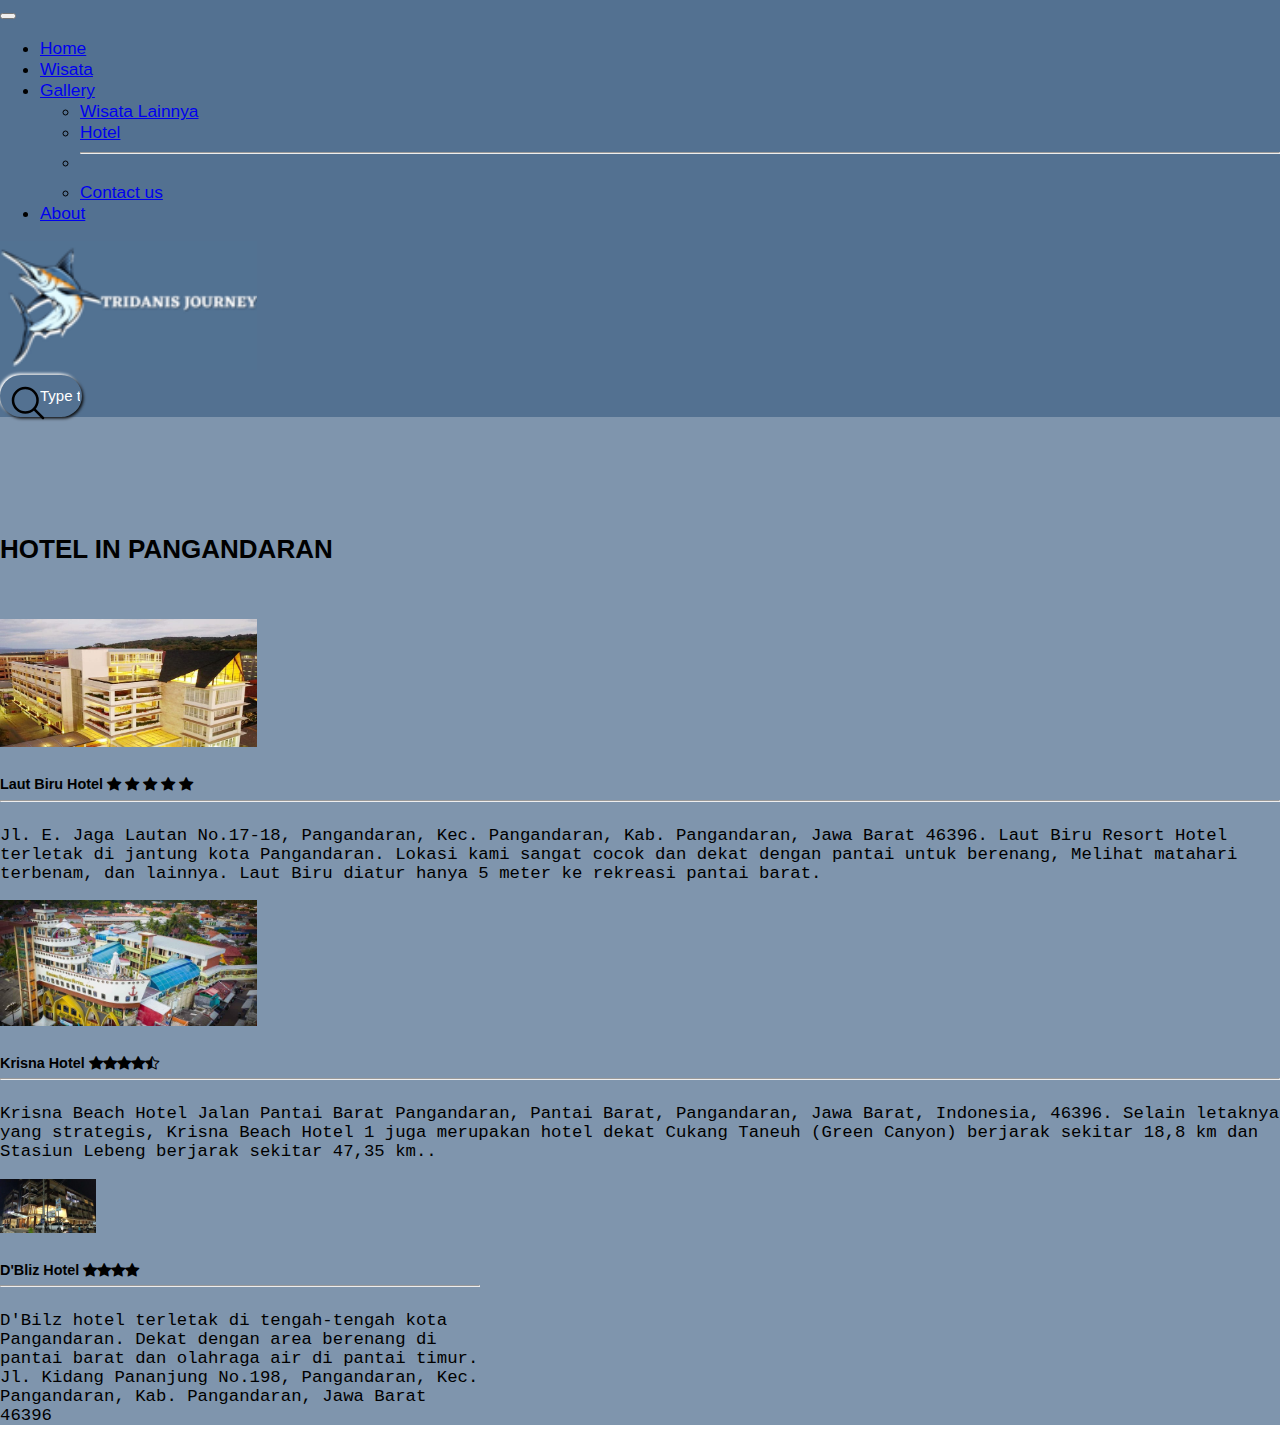
<file: hotel.html>
<!DOCTYPE html>
<html lang="en">
  <head>
    <meta charset="UTF-8" />
    <meta http-equiv="X-UA-Compatible" content="IE=edge" />
    <meta name="viewport" content="width=device-width, initial-scale=1.0" />
    <title>Hotel | Pangandaran</title>
    <!-- Bootstrap icon -->
    <link rel="stylesheet" href="https://cdn.jsdelivr.net/npm/bootstrap-icons@1.10.2/font/bootstrap-icons.css">
    <!-- Boostrap css -->
    <link href="https://cdn.jsdelivr.net/npm/bootstrap@5.0.2/dist/css/bootstrap.min.css" rel="stylesheet" integrity="sha384-EVSTQN3/azprG1Anm3QDgpJLIm9Nao0Yz1ztcQTwFspd3yD65VohhpuuCOmLASjC" crossorigin="anonymous" />
    <!-- Font  -->
    <link rel="stylesheet" href="assets/fonts/font-awesome.min.css" />
    <!-- css -->
    <link rel="stylesheet" href="assets/css/styles.css" />
  </head>
  <body id="wst">
    <!-- Navbar -->
    <nav class="navbar navbar-expand-lg navbar-dark fixed-top" style="background-color: #537191">
      <div class="container">
        <button class="navbar-toggler" type="button" data-bs-toggle="collapse" data-bs-target="#navbarSupportedContent" aria-controls="navbarSupportedContent" aria-expanded="false" aria-label="Toggle navigation">
          <span class="navbar-toggler-icon"></span>
        </button>
        <div class="collapse navbar-collapse" id="navbarSupportedContent">
          <ul class="navbar-nav me-auto mb-2 mb-lg-0">
            <li class="nav-item btn-outline-secondary">
              <a class="nav-link" aria-current="page" href="utama.html">Home</a>
            </li>
            <li class="nav-item btn-outline-secondary">
              <a class="nav-link" href="wisata.html">Wisata</a>
            </li>
            <li class="nav-item dropdown btn-outline-secondary">
              <a class="nav-link dropdown-toggle" href="#" id="navbarDropdown" role="button" data-bs-toggle="dropdown" aria-expanded="false"> Gallery </a>
              <ul class="dropdown-menu" aria-labelledby="navbarDropdown">
                <li><a class="dropdown-item" href="anotherwisata.html">Wisata Lainnya</a></li>
                <li><a class="dropdown-item" href="hotel.html">Hotel</a></li>
                <li><hr class="dropdown-divider" /></li>
                <li><a class="dropdown-item" href="contact.html">Contact us</a></li>
              </ul>
            </li>
            <li class="nav-item btn-outline-secondary">
              <a class="nav-link" href="about.html" tabindex="-1">About</a>
            </li>
          </ul>
        </div>
        <a class="navbar-brand navbar-link"><img src="assets/img/TRIDANIS JOURNEY (1) (1).png" class="position-absolute top-50 start-50 translate-middle" alt="logo" /></a>
        <div class="search">
          <input placeholder="Type to search..." required="" class="input" name="text" type="text" />
          <div class="icon">
            <svg viewBox="0 0 512 512" class="ionicon" xmlns="http://www.w3.org/2000/svg">
              <title>Search</title>
              <path stroke-width="32" stroke-miterlimit="10" stroke="currentColor" fill="none" d="M221.09 64a157.09 157.09 0 10157.09 157.09A157.1 157.1 0 00221.09 64z"></path>
              <path d="M338.29 338.29L448 448" stroke-width="32" stroke-miterlimit="10" stroke-linecap="round" stroke="currentColor" fill="none"></path>
            </svg>
          </div>
        </div>
      </div>
    </nav>

    <!-- Akhir Navbar -->

    <!-- Card -->
    <div   id="Wisata">
      <div class="container">
        <div class="row text-center mb-3">
          <h2>HOTEL IN PANGANDARAN</h2>
        </div>
        <div class="row justify-content-center">
            <div class="col-md-5 mb-3">
                <div class="card">
                  <img src="assets/img/Laut Biru.jpeg" class="card-img-top" alt="Hotel Laut Biru" />
                  <div class="card-body">
                    <h5 class="card-title">Laut Biru Hotel <i class="bi bi-star-fill text-warning"></i> <i class="bi bi-star-fill text-warning"></i> <i class="bi bi-star-fill text-warning"></i> <i class="bi bi-star-fill text-warning"></i> <i class="bi bi-star-fill text-warning"></i><hr></h5>
                    <p class="card-text">Jl. E. Jaga Lautan No.17-18, Pangandaran, Kec. Pangandaran, Kab. Pangandaran, Jawa Barat 46396. Laut Biru Resort Hotel terletak di jantung kota Pangandaran. Lokasi kami sangat cocok dan dekat dengan pantai untuk berenang, Melihat matahari terbenam, dan lainnya. Laut Biru diatur hanya 5 meter ke rekreasi pantai barat.</p>
                  </div>
                </div>
              </div>
          <div class="col-md-5 mb-2">
            <div class="card">
              <img src="assets/img/Krisna hotel.jpeg" class="card-img-top" alt="Hotel Krisna" />
              <div class="card-body">
                <h5 class="card-title">Krisna Hotel <i class="bi bi-star-fill text-warning"></i><i class="bi bi-star-fill text-warning"></i><i class="bi bi-star-fill text-warning"></i><i class="bi bi-star-fill text-warning"></i><i class="bi bi-star-half text-warning"></i><hr> </h5>
                <p class="card-text">
                    Krisna Beach Hotel
Jalan Pantai Barat Pangandaran, Pantai Barat, Pangandaran, Jawa Barat, Indonesia, 46396. Selain letaknya yang strategis, Krisna Beach Hotel 1 juga merupakan hotel dekat Cukang Taneuh (Green Canyon) berjarak sekitar 18,8 km dan Stasiun Lebeng berjarak sekitar 47,35 km..

                </p>
              </div>
            </div>
          </div>
          <div class="col-md-5 mb-3" style="width: 30rem;">
            <div class="card">
              <img src="assets/img/D'Bliz.jpeg" class="card-img-top" alt="Hotel D'Bliz" />
              <div class="card-body">
                <h5 class="card-title">D'Bliz Hotel <i class="bi bi-star-fill text-warning"></i><i class="bi bi-star-fill text-warning"></i><i class="bi bi-star-fill text-warning"></i><i class="bi bi-star-fill text-warning"></i><hr></h5>
                <p class="card-text">D'Bilz hotel terletak di tengah-tengah kota Pangandaran. Dekat dengan area berenang di pantai barat dan olahraga air di pantai timur. Jl. Kidang Pananjung No.198, Pangandaran, Kec. Pangandaran, Kab. Pangandaran, Jawa Barat 46396
                </p>
              </div>
            </div>
          </div>
        </div>
      </div>
    </section>
    <!-- Akhir Card -->
    <script src="assets/js/jquery.min.js"></script>
    <script src="https://cdn.jsdelivr.net/npm/bootstrap@5.0.2/dist/js/bootstrap.bundle.min.js" integrity="sha384-MrcW6ZMFYlzcLA8Nl+NtUVF0sA7MsXsP1UyJoMp4YLEuNSfAP+JcXn/tWtIaxVXM" crossorigin="anonymous"></script>
  </body>
</html>
</file>
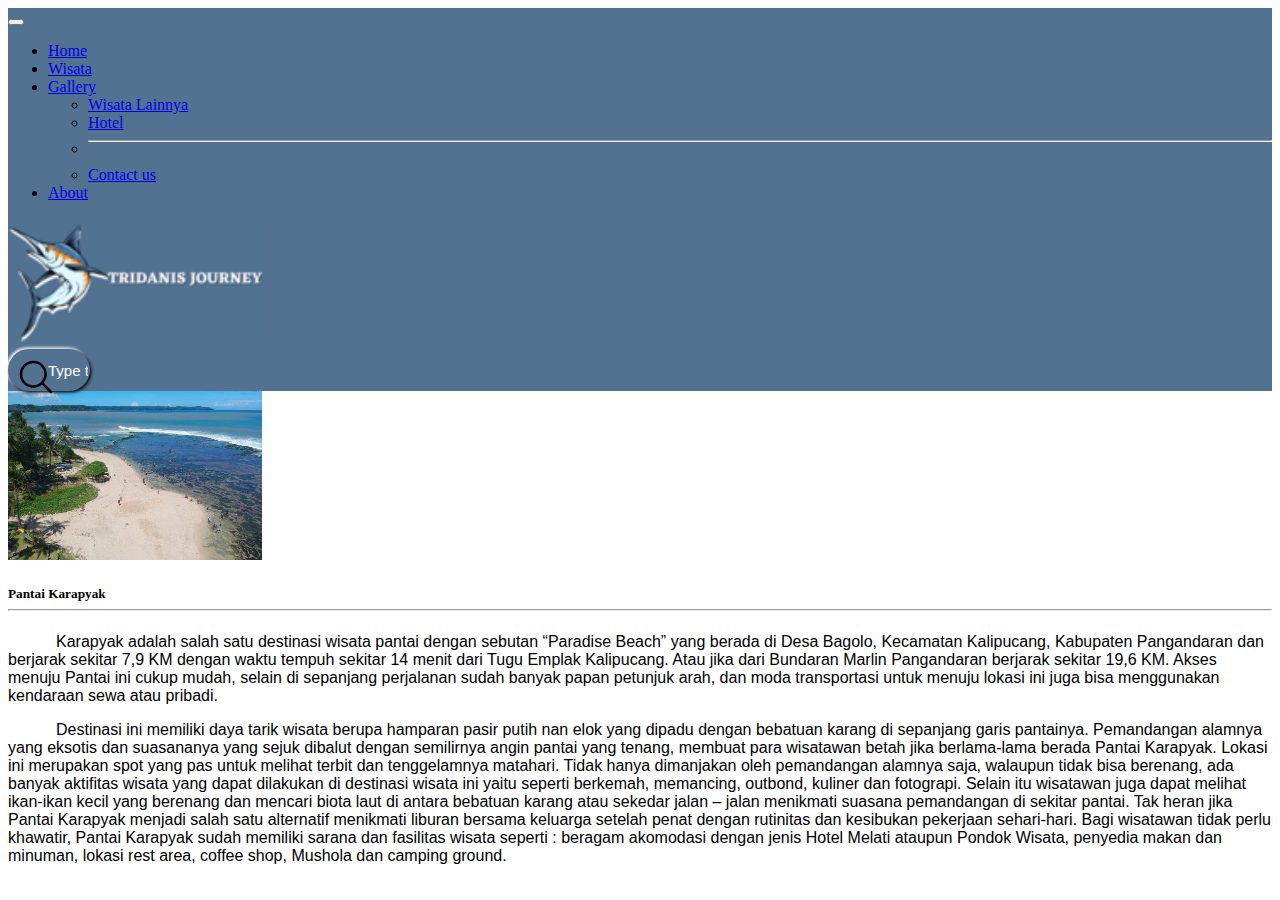
<file: karapyak.html>
<!DOCTYPE html>
<html lang="en">
  <head>
    <meta charset="UTF-8" />
    <meta http-equiv="X-UA-Compatible" content="IE=edge" />
    <meta name="viewport" content="width=device-width, initial-scale=1.0" />
    <title>Pantai Karapyak | Pangandaran</title>
    <link href="https://cdn.jsdelivr.net/npm/bootstrap@5.0.2/dist/css/bootstrap.min.css" rel="stylesheet" integrity="sha384-EVSTQN3/azprG1Anm3QDgpJLIm9Nao0Yz1ztcQTwFspd3yD65VohhpuuCOmLASjC" crossorigin="anonymous" />
    <link rel="stylesheet" href="assets/fonts/font-awesome.min.css" />
    <link rel="stylesheet" href="assets/css/wisata.css" />
  </head>
  <body id="home">
    <!-- Navbar -->
    <nav class="navbar navbar-expand-lg navbar-dark fixed-top" style="background-color: #537191">
      <div class="container">
        <button class="navbar-toggler" type="button" data-bs-toggle="collapse" data-bs-target="#navbarSupportedContent" aria-controls="navbarSupportedContent" aria-expanded="false" aria-label="Toggle navigation">
          <span class="navbar-toggler-icon"></span>
        </button>
        <div class="collapse navbar-collapse" id="navbarSupportedContent">
          <ul class="navbar-nav me-auto mb-2 mb-lg-0">
            <li class="nav-item btn-outline-secondary">
              <a class="nav-link" aria-current="page" href="utama.html">Home</a>
            </li>
            <li class="nav-item btn-outline-secondary">
              <a class="nav-link" href="wisata.html">Wisata</a>
            </li>
            <li class="nav-item dropdown btn-outline-secondary">
              <a class="nav-link dropdown-toggle" href="#" id="navbarDropdown" role="button" data-bs-toggle="dropdown" aria-expanded="false"> Gallery </a>
              <ul class="dropdown-menu" aria-labelledby="navbarDropdown">
                <li><a class="dropdown-item" href="anotherwisata.html">Wisata Lainnya</a></li>
                <li><a class="dropdown-item" href="hotel.html">Hotel</a></li>
                <li><hr class="dropdown-divider" /></li>
                <li><a class="dropdown-item" href="#">Contact us</a></li>
              </ul>
            </li>
            <li class="nav-item btn-outline-secondary">
              <a class="nav-link" href="#" tabindex="-1">About</a>
            </li>
          </ul>
        </div>
        <a class="navbar-brand navbar-link"><img src="assets/img/TRIDANIS JOURNEY (1) (1).png" class="position-absolute top-50 start-50 translate-middle" alt="logo" /></a>
        <div class="search">
          <input placeholder="Type to search..." required="" class="input" name="text" type="text" />
          <div class="icon">
            <svg viewBox="0 0 512 512" class="ionicon" xmlns="http://www.w3.org/2000/svg">
              <title>Search</title>
              <path stroke-width="32" stroke-miterlimit="10" stroke="currentColor" fill="none" d="M221.09 64a157.09 157.09 0 10157.09 157.09A157.1 157.1 0 00221.09 64z"></path>
              <path d="M338.29 338.29L448 448" stroke-width="32" stroke-miterlimit="10" stroke-linecap="round" stroke="currentColor" fill="none"></path>
            </svg>
          </div>
        </div>
      </div>
    </nav>

    <!-- Akhir Navbar -->
    <!-- Deskripsi -->
    <div class="col">
      <div class="card">
        <img src="assets/img/Karapyak.jpeg" class="card-img-top" alt="Batu Hiu" />
        <div class="card-body">
          <h5 class="card-title">
            Pantai Karapyak
            <hr />
          </h5>
          <p class="card-text" style="text-indent: 0.5in">
            Karapyak adalah salah satu destinasi wisata pantai dengan sebutan “Paradise Beach” yang berada di Desa Bagolo, Kecamatan Kalipucang, Kabupaten Pangandaran dan berjarak sekitar 7,9 KM dengan waktu tempuh sekitar 14 menit dari
            Tugu Emplak Kalipucang. Atau jika dari Bundaran Marlin Pangandaran berjarak sekitar 19,6 KM. Akses menuju Pantai ini cukup mudah, selain di sepanjang perjalanan sudah banyak papan petunjuk arah, dan moda transportasi untuk
            menuju lokasi ini juga bisa menggunakan kendaraan sewa atau pribadi.
          </p>
          <p>
            Destinasi ini memiliki daya tarik wisata berupa hamparan pasir putih nan elok yang dipadu dengan bebatuan karang di sepanjang garis pantainya. Pemandangan alamnya yang eksotis dan suasananya yang sejuk dibalut dengan semilirnya
            angin pantai yang tenang, membuat para wisatawan betah jika berlama-lama berada Pantai Karapyak. Lokasi ini merupakan spot yang pas untuk melihat terbit dan tenggelamnya matahari. Tidak hanya dimanjakan oleh pemandangan alamnya
            saja, walaupun tidak bisa berenang, ada banyak aktifitas wisata yang dapat dilakukan di destinasi wisata ini yaitu seperti berkemah, memancing, outbond, kuliner dan fotograpi. Selain itu wisatawan juga dapat melihat ikan-ikan
            kecil yang berenang dan mencari biota laut di antara bebatuan karang atau sekedar jalan – jalan menikmati suasana pemandangan di sekitar pantai. Tak heran jika Pantai Karapyak menjadi salah satu alternatif menikmati liburan
            bersama keluarga setelah penat dengan rutinitas dan kesibukan pekerjaan sehari-hari. Bagi wisatawan tidak perlu khawatir, Pantai Karapyak sudah memiliki sarana dan fasilitas wisata seperti : beragam akomodasi dengan jenis Hotel
            Melati ataupun Pondok Wisata, penyedia makan dan minuman, lokasi rest area, coffee shop, Mushola dan camping ground.
          </p>
        </div>
      </div>
    </div>
    <!-- Akhir Deskripsi -->
    <script src="assets/js/jquery.min.js"></script>
    <script src="https://cdn.jsdelivr.net/npm/bootstrap@5.0.2/dist/js/bootstrap.bundle.min.js" integrity="sha384-MrcW6ZMFYlzcLA8Nl+NtUVF0sA7MsXsP1UyJoMp4YLEuNSfAP+JcXn/tWtIaxVXM" crossorigin="anonymous"></script>
  </body>
</html>
</file>
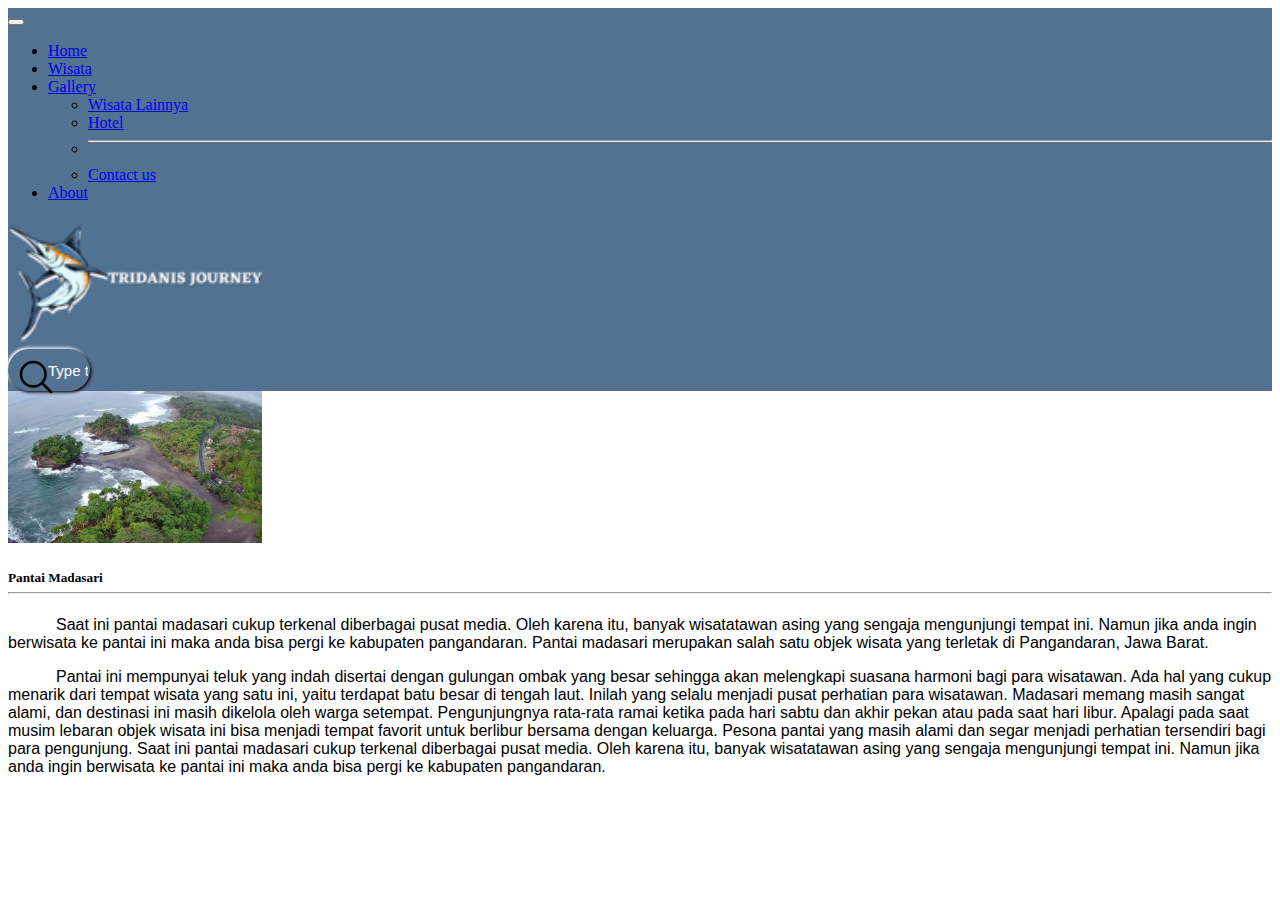
<file: madasari.html>
<!DOCTYPE html>
<html lang="en">
  <head>
    <meta charset="UTF-8" />
    <meta http-equiv="X-UA-Compatible" content="IE=edge" />
    <meta name="viewport" content="width=device-width, initial-scale=1.0" />
    <title>Pantai Madasari |Pangandaran</title>
    <link href="https://cdn.jsdelivr.net/npm/bootstrap@5.0.2/dist/css/bootstrap.min.css" rel="stylesheet" integrity="sha384-EVSTQN3/azprG1Anm3QDgpJLIm9Nao0Yz1ztcQTwFspd3yD65VohhpuuCOmLASjC" crossorigin="anonymous" />
    <link rel="stylesheet" href="assets/fonts/font-awesome.min.css" />
    <link rel="stylesheet" href="assets/css/wisata.css" />
  </head>
  <body id="home">
    <!-- Navbar -->
    <nav class="navbar navbar-expand-lg navbar-dark fixed-top" style="background-color: #537191">
      <div class="container">
        <button class="navbar-toggler" type="button" data-bs-toggle="collapse" data-bs-target="#navbarSupportedContent" aria-controls="navbarSupportedContent" aria-expanded="false" aria-label="Toggle navigation">
          <span class="navbar-toggler-icon"></span>
        </button>
        <div class="collapse navbar-collapse" id="navbarSupportedContent">
          <ul class="navbar-nav me-auto mb-2 mb-lg-0">
            <li class="nav-item btn-outline-secondary">
              <a class="nav-link" aria-current="page" href="utama.html">Home</a>
            </li>
            <li class="nav-item btn-outline-secondary">
              <a class="nav-link" href="wisata.html">Wisata</a>
            </li>
            <li class="nav-item dropdown btn-outline-secondary">
              <a class="nav-link dropdown-toggle" href="#" id="navbarDropdown" role="button" data-bs-toggle="dropdown" aria-expanded="false"> Gallery </a>
              <ul class="dropdown-menu" aria-labelledby="navbarDropdown">
                <li><a class="dropdown-item" href="anotherwisata.html">Wisata Lainnya</a></li>
                <li><a class="dropdown-item" href="hotel.html">Hotel</a></li>
                <li><hr class="dropdown-divider" /></li>
                <li><a class="dropdown-item" href="contact.html">Contact us</a></li>
              </ul>
            </li>
            <li class="nav-item btn-outline-secondary">
              <a class="nav-link" href="about.html" tabindex="-1">About</a>
            </li>
          </ul>
        </div>
        <a class="navbar-brand navbar-link"><img src="assets/img/TRIDANIS JOURNEY (1) (1).png" class="position-absolute top-50 start-50 translate-middle" alt="logo" /></a>
        <div class="search">
          <input placeholder="Type to search..." required="" class="input" name="text" type="text" />
          <div class="icon">
            <svg viewBox="0 0 512 512" class="ionicon" xmlns="http://www.w3.org/2000/svg">
              <title>Search</title>
              <path stroke-width="32" stroke-miterlimit="10" stroke="currentColor" fill="none" d="M221.09 64a157.09 157.09 0 10157.09 157.09A157.1 157.1 0 00221.09 64z"></path>
              <path d="M338.29 338.29L448 448" stroke-width="32" stroke-miterlimit="10" stroke-linecap="round" stroke="currentColor" fill="none"></path>
            </svg>
          </div>
        </div>
      </div>
    </nav>

    <!-- Akhir Navbar -->
    <!-- Deskripsi -->
    <div class="col">
      <div class="card">
        <img src="assets/img/Madasari.jpeg" class="card-img-top" alt="Batu Hiu" />
        <div class="card-body">
          <h5 class="card-title">
            Pantai Madasari
            <hr />
          </h5>
          <p class="card-text" style="text-indent: 0.5in">
            Saat ini pantai madasari cukup terkenal diberbagai pusat media. Oleh karena itu, banyak wisatatawan asing yang sengaja mengunjungi tempat ini. Namun jika anda ingin berwisata ke pantai ini maka anda bisa pergi ke kabupaten
            pangandaran. Pantai madasari merupakan salah satu objek wisata yang terletak di Pangandaran, Jawa Barat.
          </p>
          <p>
            Pantai ini mempunyai teluk yang indah disertai dengan gulungan ombak yang besar sehingga akan melengkapi suasana harmoni bagi para wisatawan. Ada hal yang cukup menarik dari tempat wisata yang satu ini, yaitu terdapat batu besar
            di tengah laut. Inilah yang selalu menjadi pusat perhatian para wisatawan. Madasari memang masih sangat alami, dan destinasi ini masih dikelola oleh warga setempat. Pengunjungnya rata-rata ramai ketika pada hari sabtu dan akhir
            pekan atau pada saat hari libur. Apalagi pada saat musim lebaran objek wisata ini bisa menjadi tempat favorit untuk berlibur bersama dengan keluarga. Pesona pantai yang masih alami dan segar menjadi perhatian tersendiri bagi
            para pengunjung. Saat ini pantai madasari cukup terkenal diberbagai pusat media. Oleh karena itu, banyak wisatatawan asing yang sengaja mengunjungi tempat ini. Namun jika anda ingin berwisata ke pantai ini maka anda bisa pergi
            ke kabupaten pangandaran.
          </p>
        </div>
      </div>
    </div>
    <!-- Akhir Deskripsi -->
    <script src="assets/js/jquery.min.js"></script>
    <script src="https://cdn.jsdelivr.net/npm/bootstrap@5.0.2/dist/js/bootstrap.bundle.min.js" integrity="sha384-MrcW6ZMFYlzcLA8Nl+NtUVF0sA7MsXsP1UyJoMp4YLEuNSfAP+JcXn/tWtIaxVXM" crossorigin="anonymous"></script>
  </body>
</html>
</file>
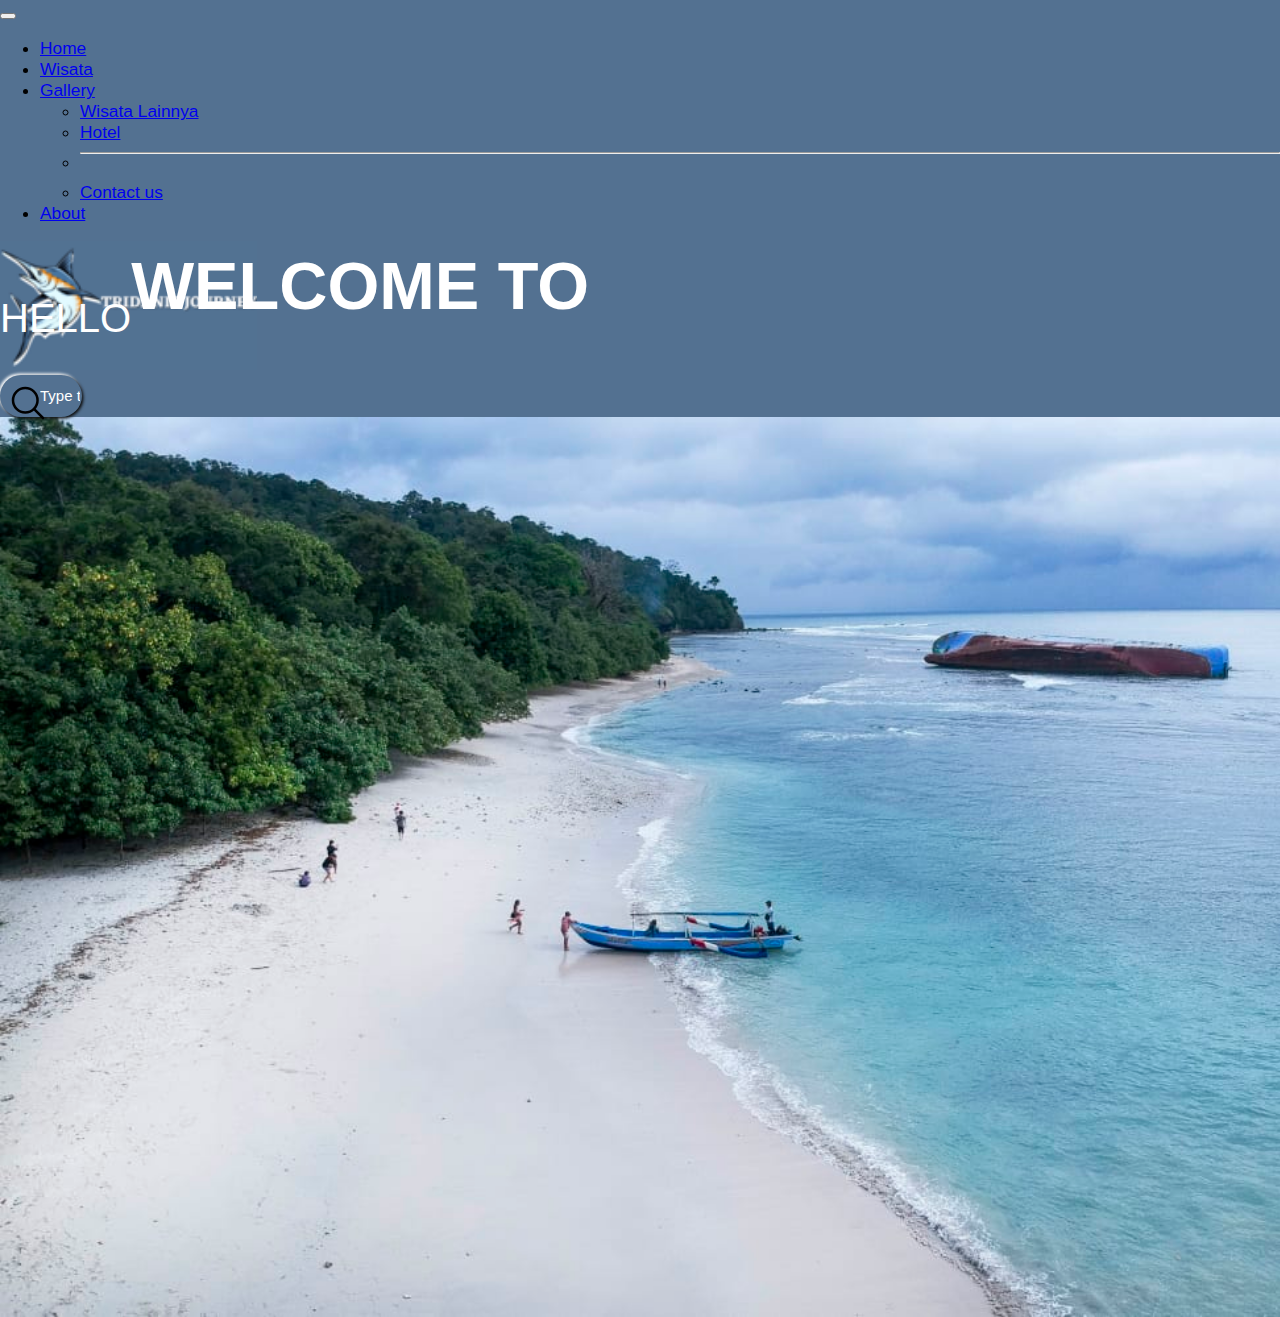
<file: utama.html>
<!DOCTYPE html>
<html lang="en">
  <head>
    <meta charset="UTF-8" />
    <meta http-equiv="X-UA-Compatible" content="IE=edge" />
    <meta name="viewport" content="width=device-width, initial-scale=1.0" />
    <title>welcome | Pangandaran Beach</title>
    <link href="https://cdn.jsdelivr.net/npm/bootstrap@5.0.2/dist/css/bootstrap.min.css" rel="stylesheet" integrity="sha384-EVSTQN3/azprG1Anm3QDgpJLIm9Nao0Yz1ztcQTwFspd3yD65VohhpuuCOmLASjC" crossorigin="anonymous" />
    <link rel="stylesheet" href="assets/fonts/font-awesome.min.css" />
    <link rel="stylesheet" href="assets/css/styles.css" />
  </head>
  <body>
    <!-- Navbar -->
    <nav class="navbar navbar-expand-lg navbar-dark fixed-top" style="background-color: #537191">
      <div class="container">
        <button class="navbar-toggler" type="button" data-bs-toggle="collapse" data-bs-target="#navbarSupportedContent" aria-controls="navbarSupportedContent" aria-expanded="false" aria-label="Toggle navigation">
          <span class="navbar-toggler-icon"></span>
        </button>
        <div class="collapse navbar-collapse" id="navbarSupportedContent">
          <ul class="navbar-nav me-auto mb-2 mb-lg-0">
            <li class="nav-item btn-outline-secondary">
              <a class="nav-link" aria-current="page" href="utama.html">Home</a>
            </li>
            <li class="nav-item btn-outline-secondary">
              <a class="nav-link" href="wisata.html">Wisata</a>
            </li>
            <li class="nav-item dropdown btn-outline-secondary">
              <a class="nav-link dropdown-toggle" href="#" id="navbarDropdown" role="button" data-bs-toggle="dropdown" aria-expanded="false"> Gallery </a>
              <ul class="dropdown-menu" aria-labelledby="navbarDropdown">
                <li><a class="dropdown-item" href="anotherwisata.html">Wisata Lainnya</a></li>
                <li><a class="dropdown-item" href="hotel.html">Hotel</a></li>
                <li><hr class="dropdown-divider" /></li>
                <li><a class="dropdown-item" href="contact.html">Contact us</a></li>
              </ul>
            </li>
            <li class="nav-item btn-outline-secondary">
              <a class="nav-link" href="about.html" tabindex="-1">About</a>
            </li>
          </ul>
        </div>
        <a class="navbar-brand navbar-link"><img src="assets/img/TRIDANIS JOURNEY (1) (1).png" class="position-absolute top-50 start-50 translate-middle" alt="logo" /></a>
        <div class="search">
          <input placeholder="Type to search..." required="" class="input" name="text" type="text" />
          <div class="icon">
            <svg viewBox="0 0 512 512" class="ionicon" xmlns="http://www.w3.org/2000/svg">
              <title>Search</title>
              <path stroke-width="32" stroke-miterlimit="10" stroke="currentColor" fill="none" d="M221.09 64a157.09 157.09 0 10157.09 157.09A157.1 157.1 0 00221.09 64z"></path>
              <path d="M338.29 338.29L448 448" stroke-width="32" stroke-miterlimit="10" stroke-linecap="round" stroke="currentColor" fill="none"></path>
            </svg>
          </div>
        </div>
      </div>
    </nav>

    <!-- Akhir Navbar -->

    <!-- Slide -->
    <div id="myPageContent" class="container-fluid">
        <section id="home">
        <div id="textSlider" class="row">
        <div class="col-xs-12 col-sm-12 col-md-3 col-lg-4 iamCol">
        <p>HELLO</p>
        <p></p>
        </div>
        <div class="col-xs-12 col-sm-12 col-md-7 col-lg-8 slideCol">
        <div class="scroller">
        <div class="inner">
        <p>WELCOME TO</p>
        <p>TRIDANIS JOURNEY</p>
        <p>PANGANDARAN</p>
        <p></p>
        </div>
        </div>
        </div>
        </div>
        </section
    </div>
    <!-- Akhir Slide -->

    <script src="assets/js/jquery.min.js"></script>
    <script src="https://cdn.jsdelivr.net/npm/bootstrap@5.0.2/dist/js/bootstrap.bundle.min.js" integrity="sha384-MrcW6ZMFYlzcLA8Nl+NtUVF0sA7MsXsP1UyJoMp4YLEuNSfAP+JcXn/tWtIaxVXM" crossorigin="anonymous"></script>
  </body>
</html>
</file>
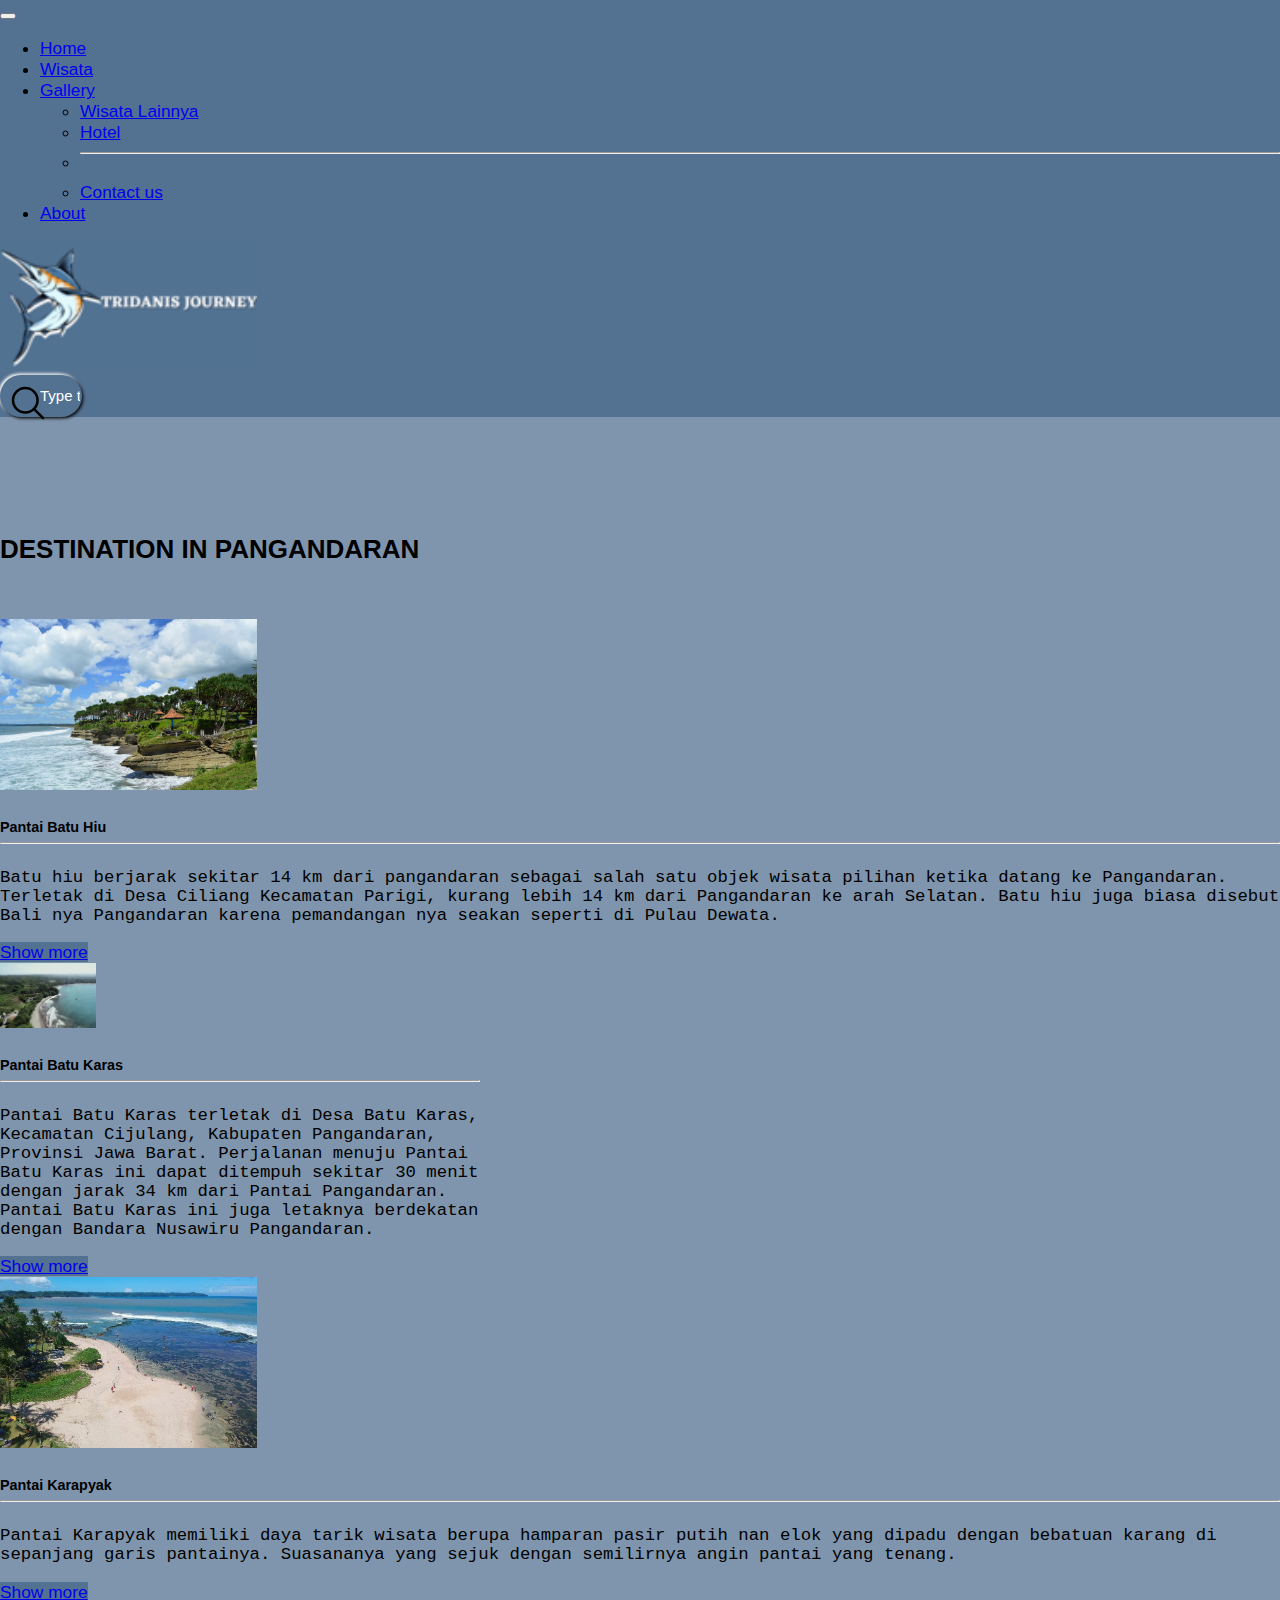
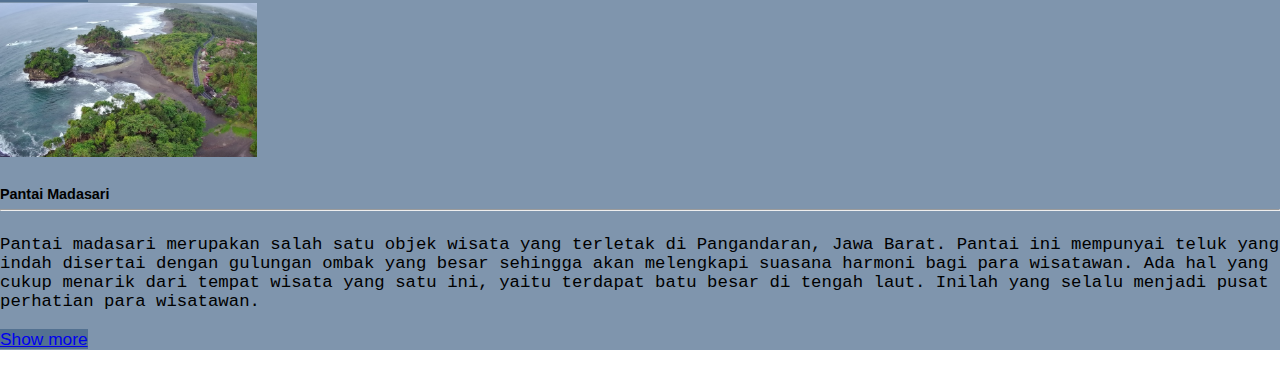
<file: wisata.html>
<!DOCTYPE html>
<html lang="en">
  <head>
    <meta charset="UTF-8" />
    <meta http-equiv="X-UA-Compatible" content="IE=edge" />
    <meta name="viewport" content="width=device-width, initial-scale=1.0" />
    <title>Wisata | Pangandaran</title>
    <link href="https://cdn.jsdelivr.net/npm/bootstrap@5.0.2/dist/css/bootstrap.min.css" rel="stylesheet" integrity="sha384-EVSTQN3/azprG1Anm3QDgpJLIm9Nao0Yz1ztcQTwFspd3yD65VohhpuuCOmLASjC" crossorigin="anonymous" />
    <link rel="stylesheet" href="assets/fonts/font-awesome.min.css" />
    <link rel="stylesheet" href="assets/css/styles.css" />
  </head>
  <body id="wst">
    <!-- Navbar -->
    <nav class="navbar navbar-expand-lg navbar-dark fixed-top" style="background-color: #537191">
      <div class="container">
        <button class="navbar-toggler" type="button" data-bs-toggle="collapse" data-bs-target="#navbarSupportedContent" aria-controls="navbarSupportedContent" aria-expanded="false" aria-label="Toggle navigation">
          <span class="navbar-toggler-icon"></span>
        </button>
        <div class="collapse navbar-collapse" id="navbarSupportedContent">
          <ul class="navbar-nav me-auto mb-2 mb-lg-0">
            <li class="nav-item btn-outline-secondary">
              <a class="nav-link" aria-current="page" href="utama.html">Home</a>
            </li>
            <li class="nav-item btn-outline-secondary">
              <a class="nav-link" href="wisata.html">Wisata</a>
            </li>
            <li class="nav-item dropdown btn-outline-secondary">
              <a class="nav-link dropdown-toggle" href="#" id="navbarDropdown" role="button" data-bs-toggle="dropdown" aria-expanded="false"> Gallery </a>
              <ul class="dropdown-menu" aria-labelledby="navbarDropdown">
                <li><a class="dropdown-item" href="anotherwisata.html">Wisata Lainnya</a></li>
                <li><a class="dropdown-item" href="hotel.html">Hotel</a></li>
                <li><hr class="dropdown-divider" /></li>
                <li><a class="dropdown-item" href="contact.html">Contact us</a></li>
              </ul>
            </li>
            <li class="nav-item btn-outline-secondary">
              <a class="nav-link" href="about.html" tabindex="-1">About</a>
            </li>
          </ul>
        </div>
        <a class="navbar-brand navbar-link"><img src="assets/img/TRIDANIS JOURNEY (1) (1).png" class="position-absolute top-50 start-50 translate-middle" alt="logo" /></a>
        <div class="search">
          <input placeholder="Type to search..." required="" class="input" name="text" type="text" />
          <div class="icon">
            <svg viewBox="0 0 512 512" class="ionicon" xmlns="http://www.w3.org/2000/svg">
              <title>Search</title>
              <path stroke-width="32" stroke-miterlimit="10" stroke="currentColor" fill="none" d="M221.09 64a157.09 157.09 0 10157.09 157.09A157.1 157.1 0 00221.09 64z"></path>
              <path d="M338.29 338.29L448 448" stroke-width="32" stroke-miterlimit="10" stroke-linecap="round" stroke="currentColor" fill="none"></path>
            </svg>
          </div>
        </div>
      </div>
    </nav>

    <!-- Akhir Navbar -->

    <!-- Card -->
    <div   id="Wisata">
      <div class="container">
        <div class="row text-center mb-3">
          <h2>DESTINATION IN PANGANDARAN</h2>
        </div>
        <div class="row justify-content-center">
          <div class="col-md-5 mb-2">
            <div class="card">
              <img src="assets/img/Batu Hiu.jpeg" class="card-img-top" alt="Batu Hiu" />
              <div class="card-body">
                <h5 class="card-title">Pantai Batu Hiu<hr> </h5>
                <p class="card-text">
                  Batu hiu berjarak sekitar 14 km dari pangandaran sebagai salah satu objek wisata pilihan ketika datang ke Pangandaran. Terletak
                  di Desa Ciliang Kecamatan Parigi, kurang lebih 14 km dari Pangandaran ke arah Selatan. Batu hiu juga biasa disebut Bali nya Pangandaran karena pemandangan nya seakan seperti di Pulau Dewata.
                </p>
                <a href="batuhiu.html" class="btn btn-primary">
                  Show more</a>
              </div>
            </div>
          </div>
          <div class="col-md-5 mb-3" style="width: 30rem;">
            <div class="card">
              <img src="assets/img/Batu Karas.jpeg" class="card-img-top" alt="Batu Karas" />
              <div class="card-body">
                <h5 class="card-title">Pantai Batu Karas<hr></h5>
                <p class="card-text">Pantai Batu Karas terletak di Desa Batu Karas, Kecamatan Cijulang, Kabupaten Pangandaran, Provinsi Jawa Barat. Perjalanan menuju Pantai Batu Karas ini dapat ditempuh sekitar 30 menit dengan jarak 34 km dari Pantai Pangandaran. Pantai Batu Karas ini juga letaknya berdekatan dengan Bandara Nusawiru Pangandaran.</p>
                <a href="batukaras.html" class="btn btn-primary">
                  Show more</a>
              </div>
            </div>
          </div>
          <div class="col-md-5 mb-3">
            <div class="card">
              <img src="assets/img/Karapyak.jpeg" class="card-img-top" alt="Karapyak" />
              <div class="card-body">
                <h5 class="card-title">Pantai Karapyak<hr></h5>
                <p class="card-text">Pantai Karapyak memiliki daya tarik wisata berupa hamparan pasir putih nan elok yang dipadu dengan bebatuan karang di sepanjang garis pantainya. Suasananya yang sejuk dengan semilirnya angin pantai yang tenang.</p>
                <a href="karapyak.html" class="btn btn-primary">
                  Show more</a>
              </div>
            </div>
          </div>
          <div class="col-md-5 mb-3">
            <div class="card">
              <img src="assets/img/Madasari.jpeg" class="card-img-top" alt="Madasari" />
              <div class="card-body">
                <h5 class="card-title">Pantai Madasari<hr></h5>
                <p class="card-text">Pantai madasari merupakan salah satu objek wisata yang terletak di Pangandaran, Jawa Barat. Pantai ini mempunyai teluk yang indah disertai dengan gulungan ombak yang besar sehingga akan melengkapi suasana harmoni bagi para wisatawan. Ada hal yang cukup menarik dari tempat wisata yang satu ini, yaitu terdapat batu besar di tengah laut. Inilah yang selalu menjadi pusat perhatian para wisatawan.</p>
                <a href="madasari.html" class="btn btn-primary">
                  Show more</a>
              </div>
            </div>
          </div>
        </div>
      </div>
    </section>
    <!-- Akhir Card -->
    <script src="assets/js/jquery.min.js"></script>
    <script src="https://cdn.jsdelivr.net/npm/bootstrap@5.0.2/dist/js/bootstrap.bundle.min.js" integrity="sha384-MrcW6ZMFYlzcLA8Nl+NtUVF0sA7MsXsP1UyJoMp4YLEuNSfAP+JcXn/tWtIaxVXM" crossorigin="anonymous"></script>
  </body>
</html>
</file>
<file: assets/css/styles.css>
/* hal1 */
.img-fluid {
  background-image: url(../img/bgmlm.jpeg);
  background-size: cover;
  background-repeat: no-repeat;
}
.jumbotron {
  position: absolute;
  top: 0;
  width: 100%;
  height: 100%;
  background-color: rgba(0, 0, 0, 0.63);
}
.display {
  padding-top: 250px;
  font-style: italic;
  font-family: "Lucida Sans", "Lucida Sans Regular", "Lucida Grande", "Lucida Sans Unicode", Geneva, Verdana, sans-serif;
  color: white;
}
.paragraf {
  font-family: Verdana, Geneva, Tahoma, sans-serif;
  padding-top: 20px;
  color: white;
}
.btn {
  background-color: #537191;
}

/* index navbar */
.search {
  position: relative;
  --size-button: 40px;
}

.input {
  padding-left: var(--size-button);
  height: var(--size-button);
  font-size: 15px;
  border: none;
  color: #ffffff;
  outline: none;
  width: var(--size-button);
  transition: all ease 0.3s;
  background-color: #537191;
  box-shadow: 1.5px 1.5px 3px #0e0e0e, -1.5px -1.5px 3px rgb(255, 255, 255), inset 0px 0px 0px #0e0e0e, inset 0px -0px 0px #ffffff;
  border-radius: 50px;
  cursor: pointer;
}

.input::placeholder {
  color: white;
}
.input:focus,
.input:not(:invalid) {
  width: 200px;
  cursor: text;
  box-shadow: 0px 0px 0px #0e0e0e, 0px 0px 0px rgb(255, 255, 255), inset 1.5px 1.5px 3px #0e0e0e, inset -1.5px -1.5px 3px #ffffff;
}

.input:focus + .icon,
.input:not(:invalid) + .icon {
  pointer-events: all;
  cursor: pointer;
}

.search .icon {
  position: absolute;
  width: var(--size-button);
  height: var(--size-button);
  top: 0;
  left: 0;
  padding: 8px;
  pointer-events: none;
}

.search .icon svg {
  width: 100%;
  height: 100%;
}
img {
  width: 20.1%;
  height: 100%;
}
/* Bg slider */
@import url(http://maxcdn.bootstrapcdn.com/bootstrap/3.3.4/css/bootstrap.min.css);
@import url(http://fonts.googleapis.com/css?family=Lato:400,300,900);

#myPageContent {
  background-image: url(../img/7.jpg);
  background-size: cover;
  background-repeat: no-repeat;
}

html,
body {
  width: 100%;
  height: 100%;
  margin: 0;
}

body {
  font-family: "Lato", sans-serif !important;
  font-size: 13pt !important;
  font-weight: 300 !important;
}

.container-fluid {
  padding-right: 0px !important;
  padding-left: 0px !important;
}
#myPageContent,
section {
  height: 100% !important;
  width: 100% !important;
}

/* Slider */
.inner,
p {
  font-family: Verdana, Geneva, Tahoma, sans-serif;
  color: white;
}
#textSlider.row {
  position: absolute;
  top: 25%;
  left: 50%;
  transform: translate(-50%, -50%);
  width: 100% !important;
}
#textSlider div {
  color: #fff;
  font-family: "Lato", sans-serif;
  text-transform: uppercase;
}

.iamCol {
  text-align: right;
  float: left;
  font-weight: 300;
  margin-top: 8rem;
  font-size: 30pt;
}
.iamCol p:nth-child(2) {
  margin-top: -20pt !important;
}
.slideCol {
  text-align: left;
  overflow: hidden;
  font-weight: 800;
  font-size: 50pt;
  display: block;
  white-space: nowrap;
}
.slideCol p {
  margin: 0px !important;
}

.scroller {
  height: 70pt;
  margin-top: 7rem;
  line-height: 70pt;
  overflow: hidden;
}
.scroller .inner {
  animation: 10s normal infinite running scroll;
}
@keyframes scroll {
  0% {
    margin-top: 0px;
  }
  15% {
    margin-top: 0px;
  }

  25% {
    margin-top: -70pt;
  }
  40% {
    margin-top: -70pt;
  }

  50% {
    margin-top: -140pt;
  }
  65% {
    margin-top: -140pt;
  }

  75% {
    margin-top: -210pt;
  }
  90% {
    margin-top: -210pt;
  }

  100% {
    margin-top: 0px;
  }
}

/*==========  Mobile First Method  ==========*/

/* Custom, iPhone Retina */
@media only screen and (min-width: 320px) and (max-width: 479px) {
  #textSlider.row {
    margin-right: 0px !important;
    margin-left: 0px !important;
  }
  .iamCol {
    text-align: center;
    font-size: 20pt;
  }
  .iamCol p {
    display: inline !important;
  }
  .slideCol {
    font-size: 25pt;
    text-align: center;
    margin-top: -20px;
  }
}

/* Extra Small Devices, Phones */
@media only screen and (min-width: 480px) and (max-width: 765px) {
  #textSlider.row {
    margin-right: 0px !important;
    margin-left: 0px !important;
  }
  .iamCol {
    text-align: center;
    font-size: 25pt;
  }
  .iamCol p {
    display: inline !important;
  }
  .slideCol {
    font-size: 38pt;
    text-align: center;
    margin-top: -20px;
  }
}

/* Small Devices, Tablets */
@media only screen and (min-width: 768px) and (max-width: 992px) {
  #textSlider.row {
    margin-right: 0px !important;
    margin-left: 0px !important;
  }
  .iamCol {
    text-align: center;
    font-size: 30pt;
  }
  .iamCol p {
    display: inline !important;
  }
  .slideCol {
    font-size: 50pt;
    text-align: center;
    margin-top: 5px;
  }
}

/* Medium Devices, Desktops */
@media only screen and (min-width: 992px) and (max-width: 1200px) {
  #textSlider.row {
    margin-right: 0px !important;
    margin-left: 0px !important;
  }
  .iamCol {
    text-align: right;
    font-size: 30pt;
  }
  .slideCol {
    font-size: 55pt;
    text-align: left;
  }
}
/* container */
#home {
  text-align: center;
}

#home .container h1 {
  margin: 36px;
}

#home .container .row {
  margin: -3px;
}

#home .isi .container.atas {
  background-color: #f9f8f8;
  margin-top: -85px;
  padding-bottom: 37px;
}

.glyphicon {
  position: relative;
  font-size: 42px;
  color: #27475e;
}

.container.bawah {
  text-align: center;
}
/* wisata card */
#Wisata {
  background-color: #537191be;
  background-size: cover;
}
.row,
h2 {
  padding-top: 4rem;
  font-family: Verdana, Geneva, Tahoma, sans-serif;
}
h5 {
  font-family: "Lucida Sans", "Lucida Sans Regular", "Lucida Grande", "Lucida Sans Unicode", Geneva, Verdana, sans-serif;
}
.row {
  padding-top: 2rem;
}
.card-text {
  color: black;
  font-family: monospace;
}
</file>
<file: assets/css/wisata.css>
/* index navbar */
.search {
  position: relative;
  --size-button: 40px;
}

.input {
  padding-left: var(--size-button);
  height: var(--size-button);
  font-size: 15px;
  border: none;
  color: #ffffff;
  outline: none;
  width: var(--size-button);
  transition: all ease 0.3s;
  background-color: #537191;
  box-shadow: 1.5px 1.5px 3px #0e0e0e, -1.5px -1.5px 3px rgb(255, 255, 255), inset 0px 0px 0px #0e0e0e, inset 0px -0px 0px #ffffff;
  border-radius: 50px;
  cursor: pointer;
}

.input::placeholder {
  color: white;
}
.input:focus,
.input:not(:invalid) {
  width: 200px;
  cursor: text;
  box-shadow: 0px 0px 0px #0e0e0e, 0px 0px 0px rgb(255, 255, 255), inset 1.5px 1.5px 3px #0e0e0e, inset -1.5px -1.5px 3px #ffffff;
}

.input:focus + .icon,
.input:not(:invalid) + .icon {
  pointer-events: all;
  cursor: pointer;
}

.search .icon {
  position: absolute;
  width: var(--size-button);
  height: var(--size-button);
  top: 0;
  left: 0;
  padding: 8px;
  pointer-events: none;
}

.search .icon svg {
  width: 100%;
  height: 100%;
}
img {
  width: 20.1%;
  height: 100%;
}
/* Batu Hiu */
p {
  text-indent: 0.5in;
  font-family: "Segoe UI", Tahoma, Geneva, Verdana, sans-serif;
}
/* Akhir */
/* about */
h3 {
  font-family: monospace;
  margin-top: 7rem;
}
</file>
